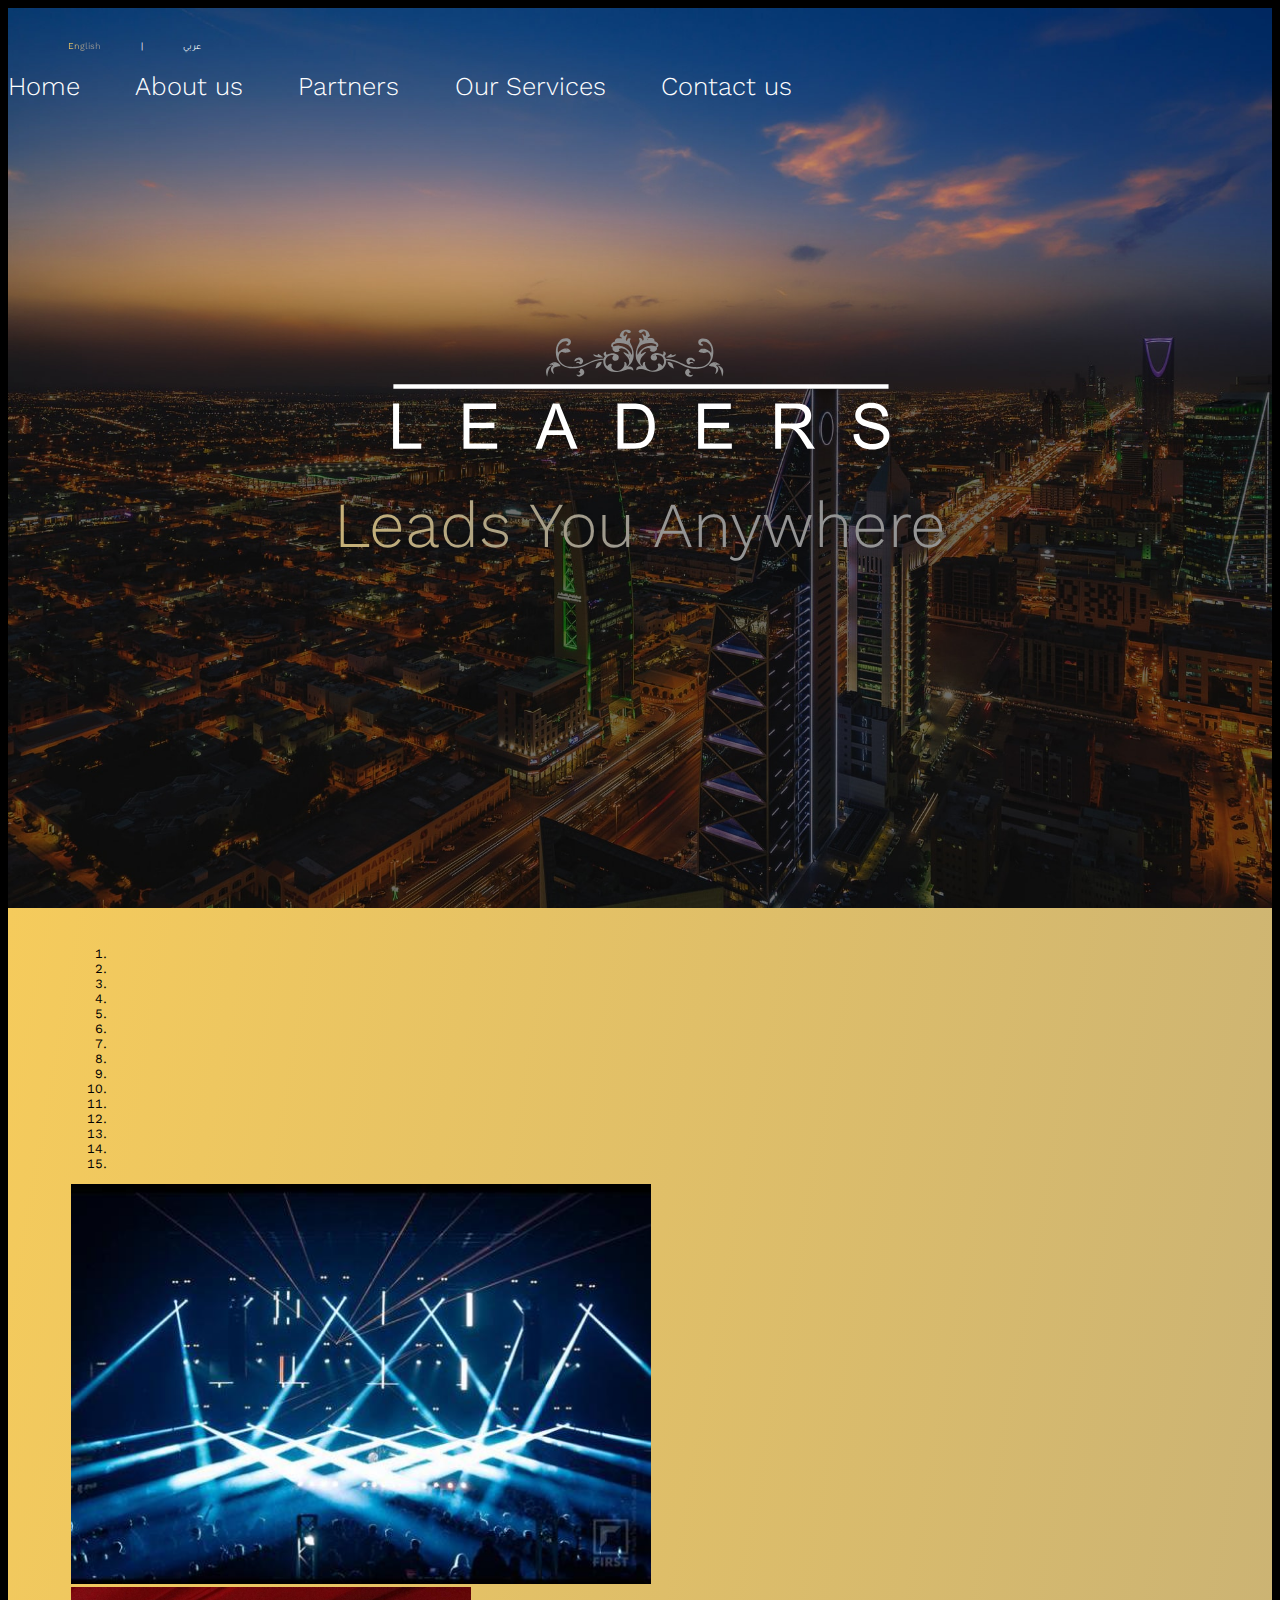
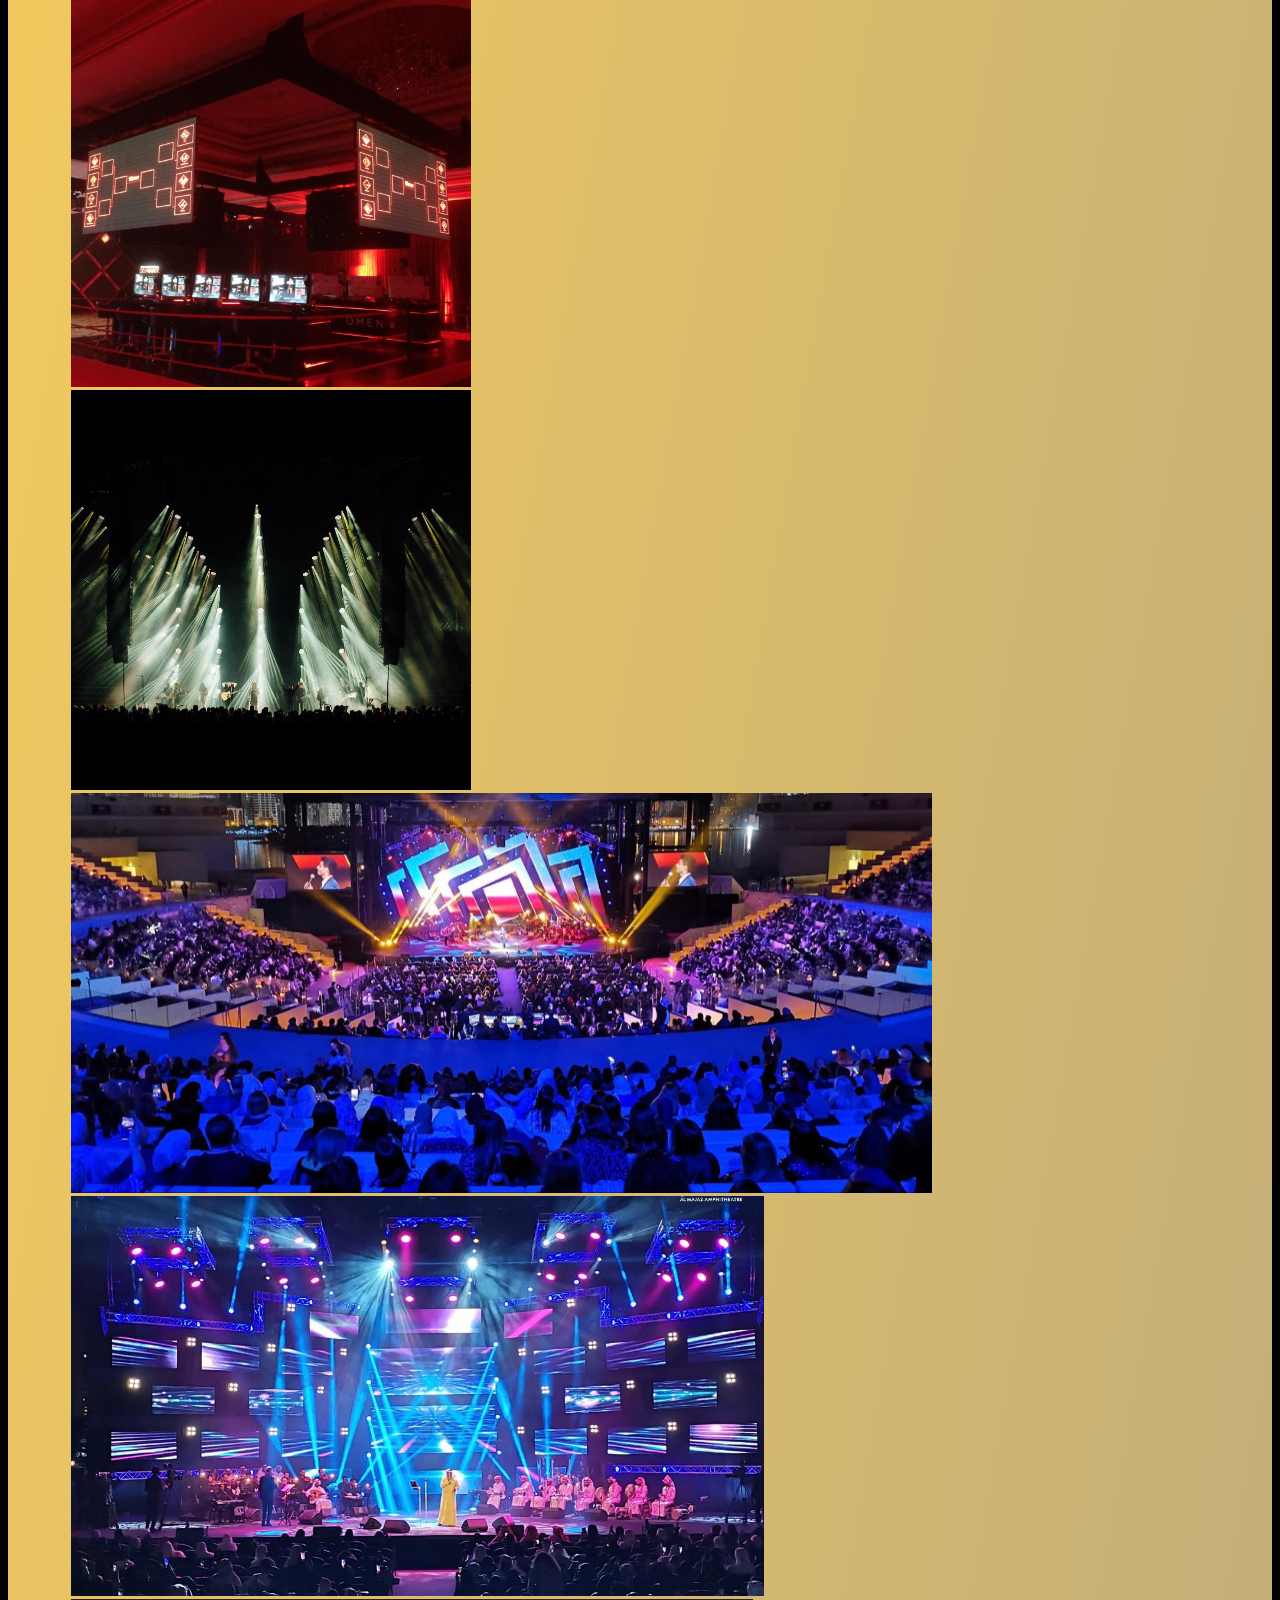
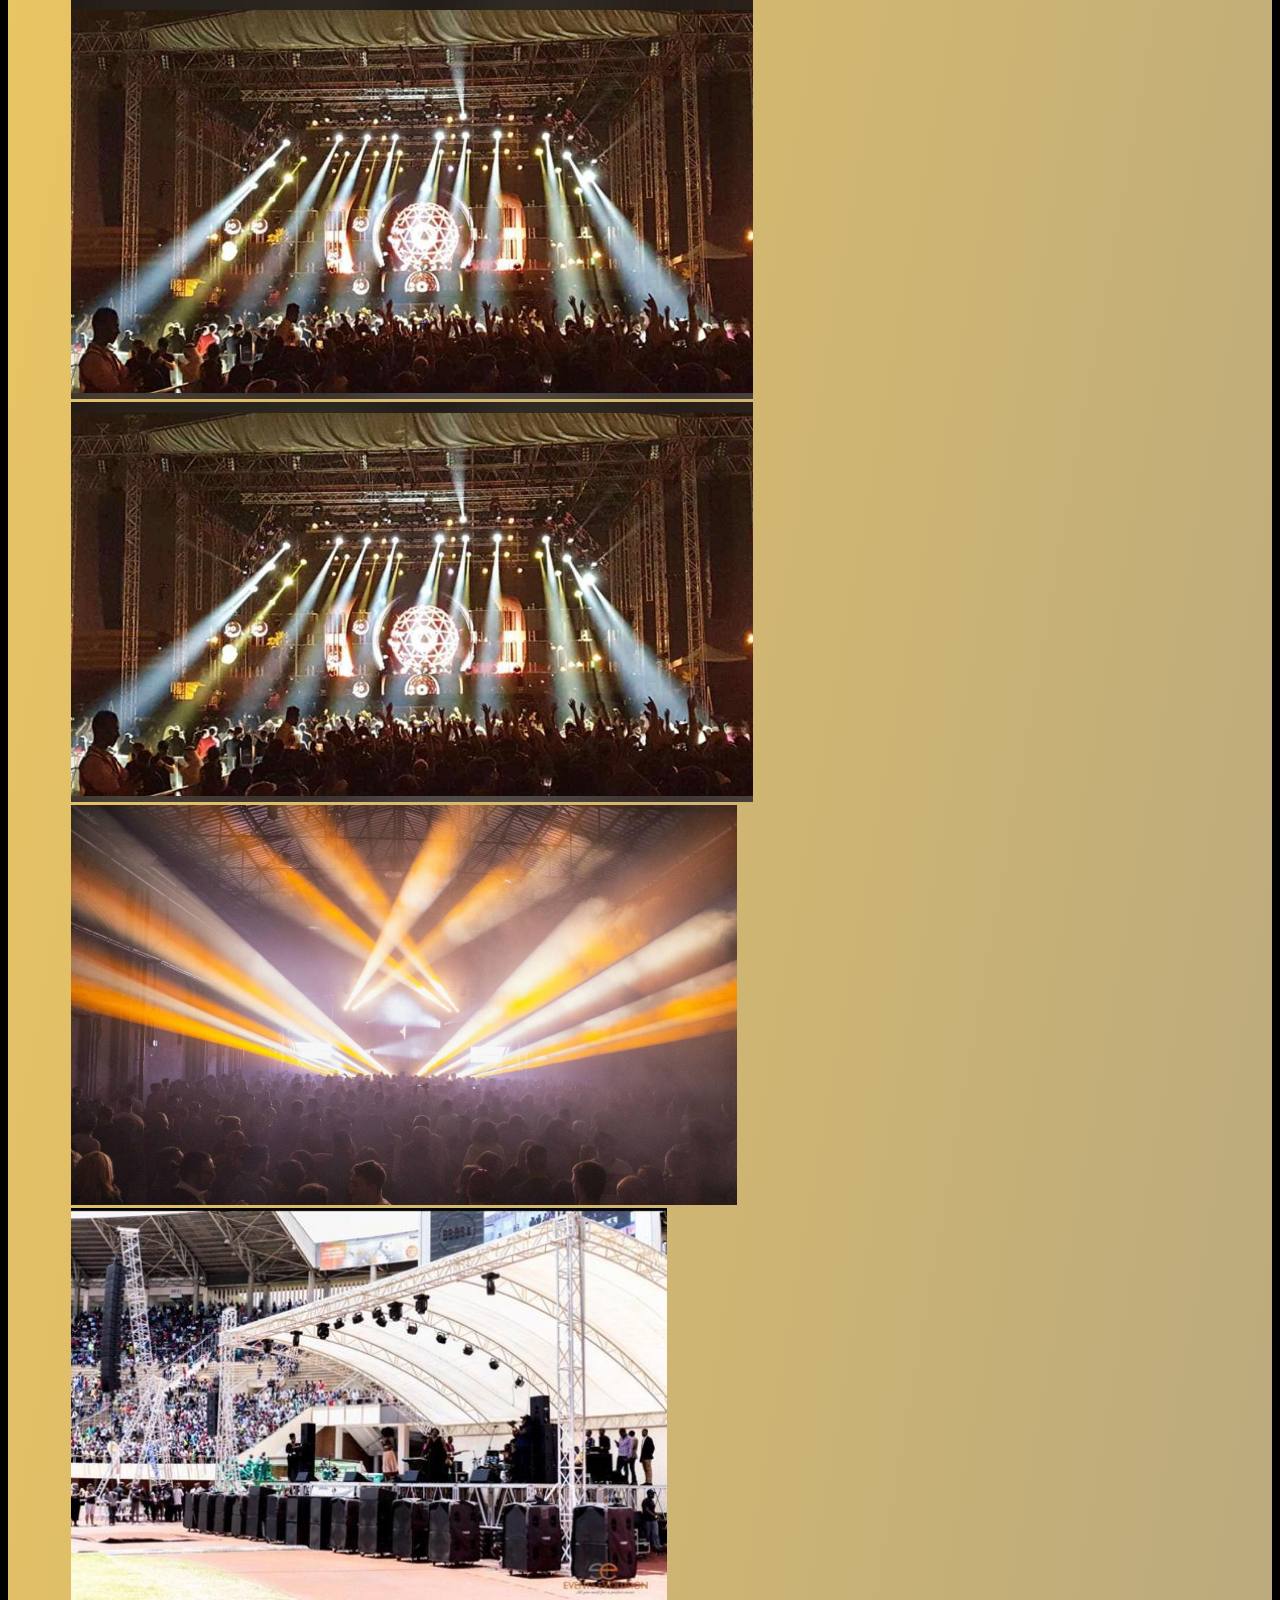
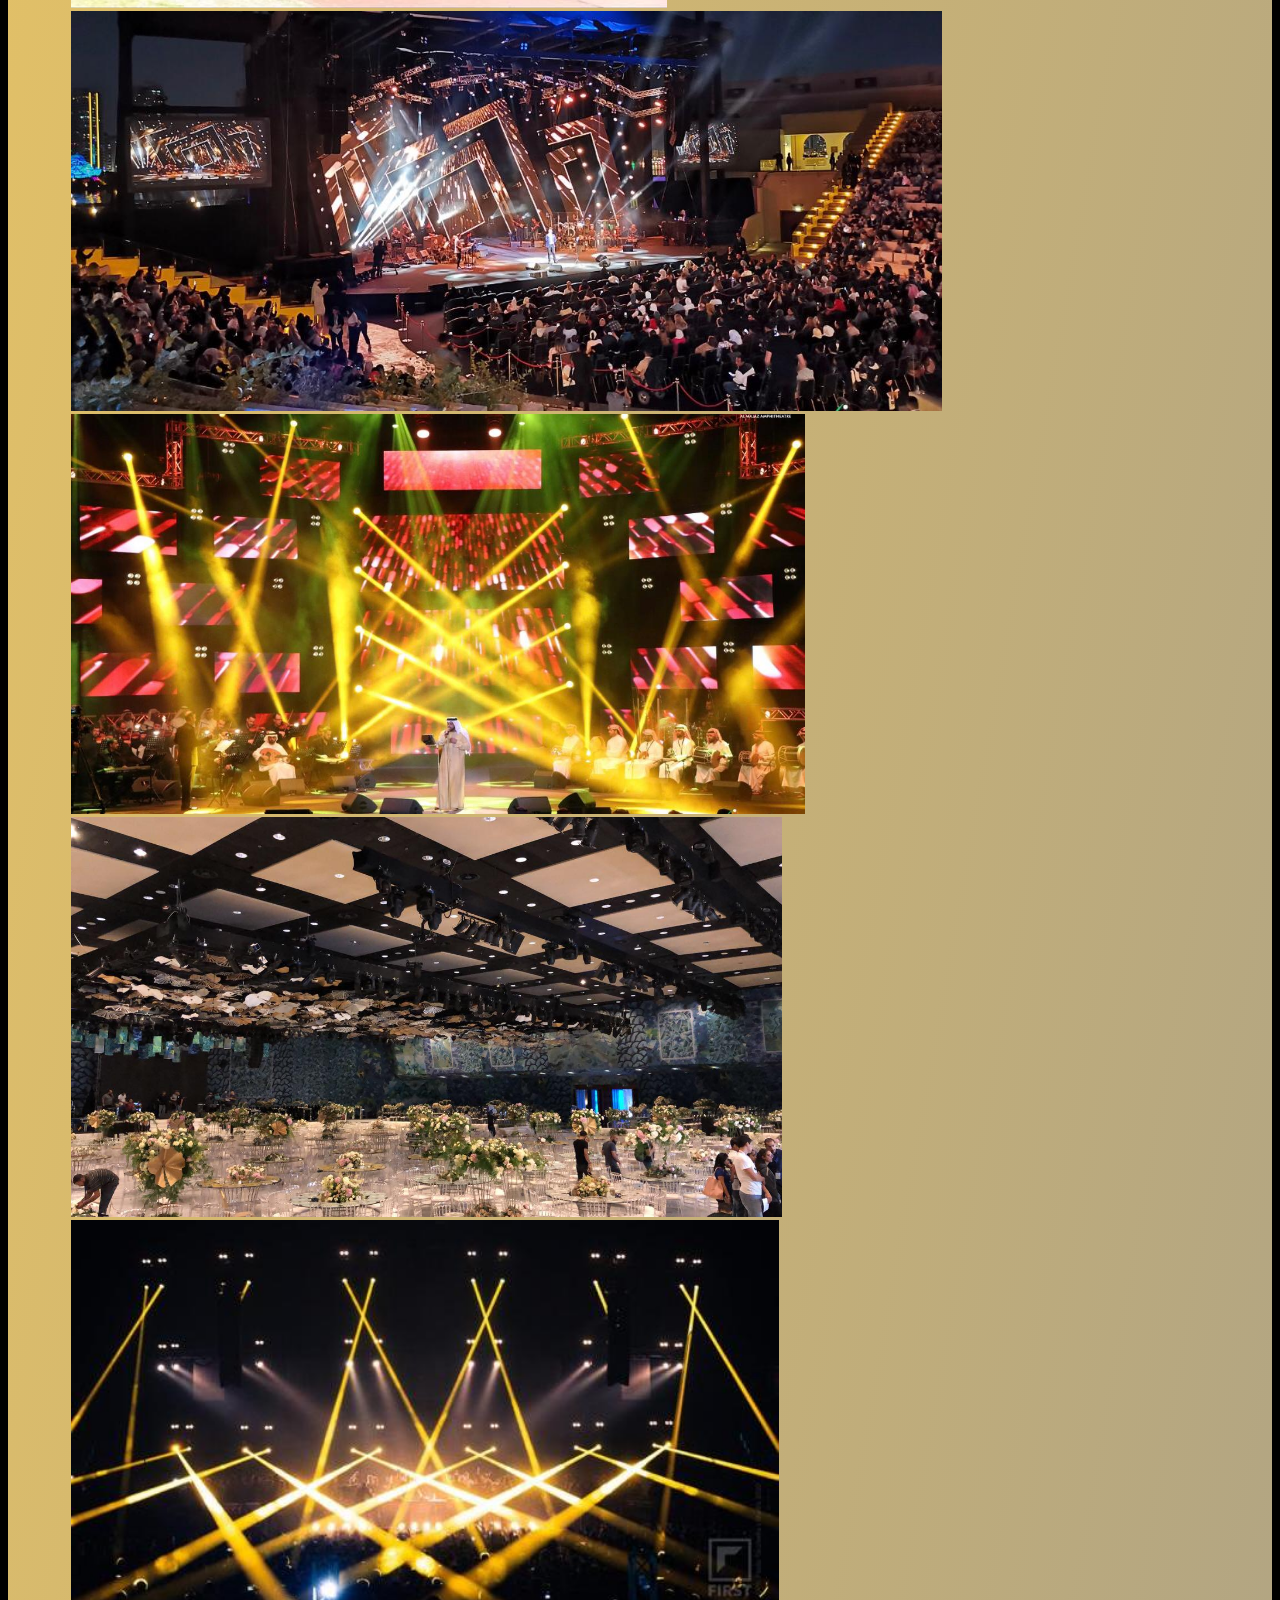
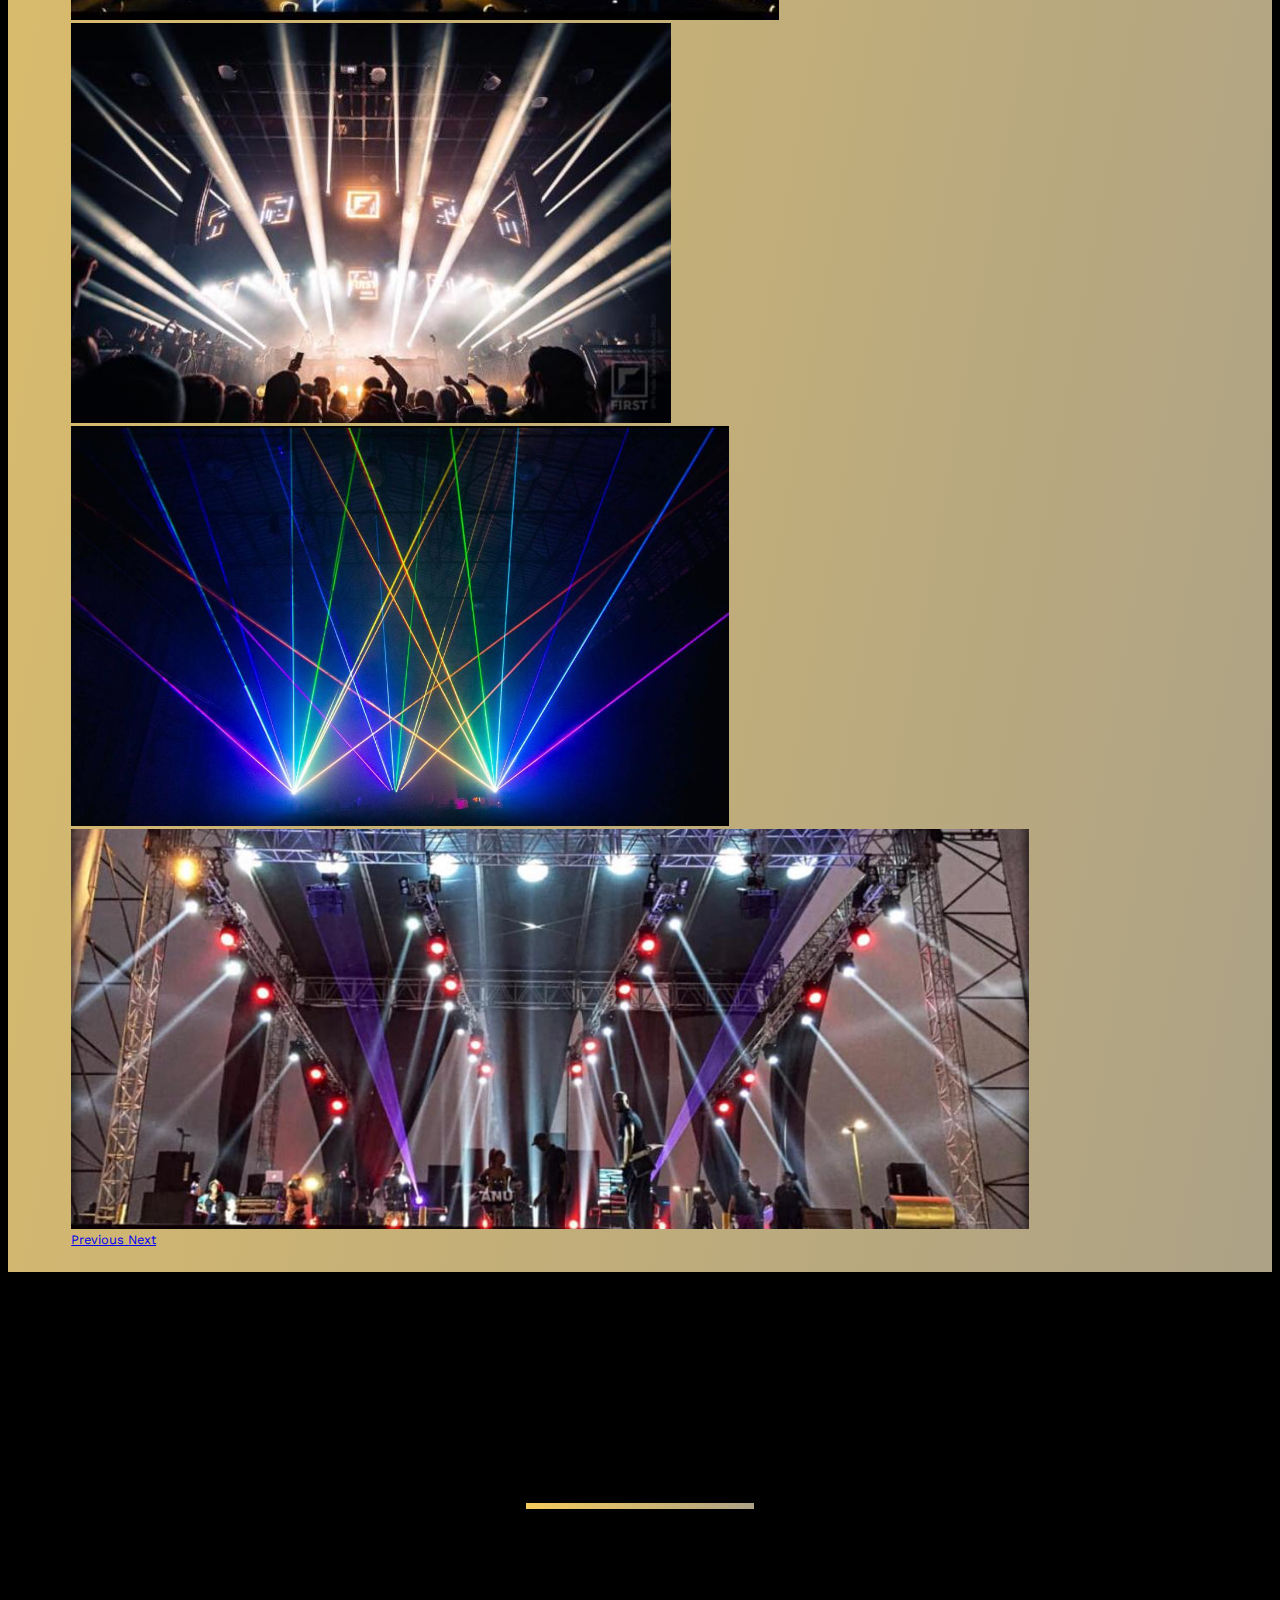
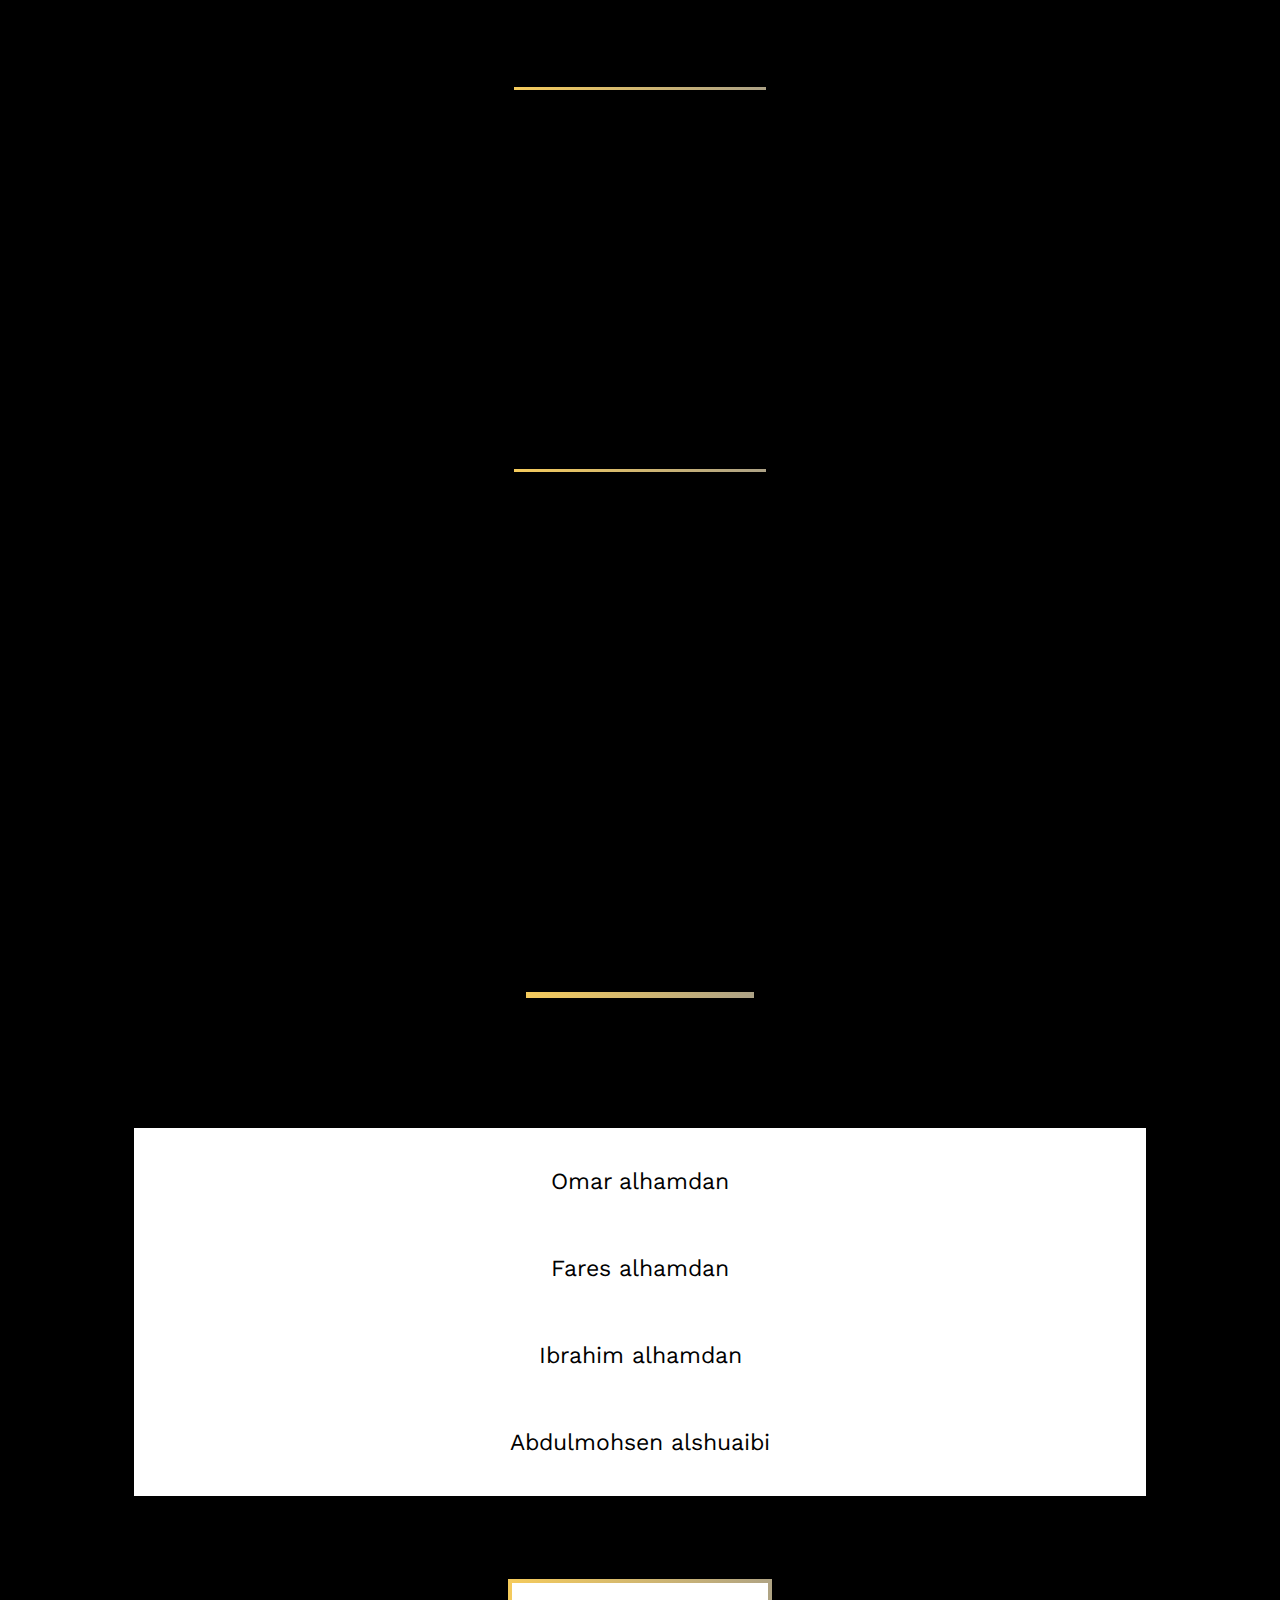
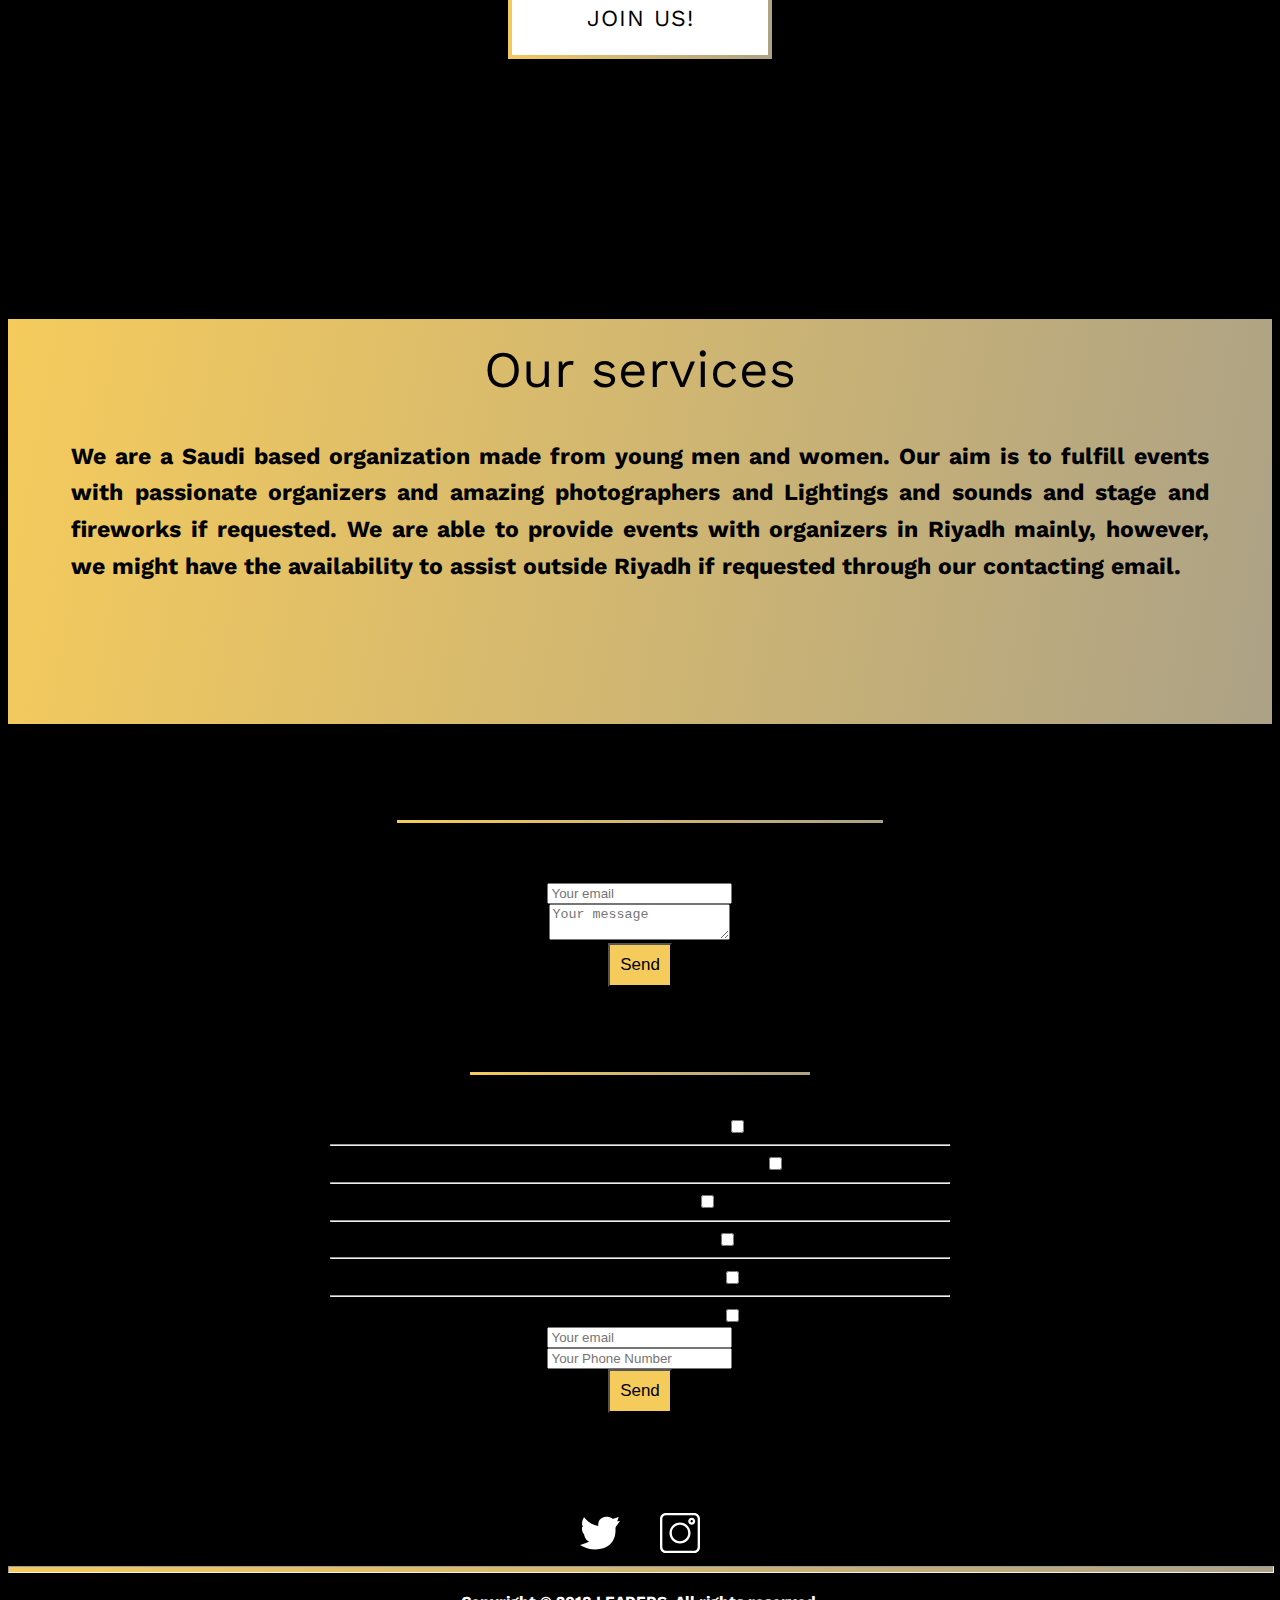
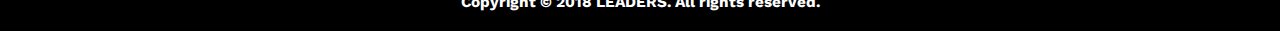
<file: index.html>
<!doctype html>
<html lang="en">

<head>
  <title>LEADERS</title>
  <!-- Required meta tags -->
  <meta charset="utf-8">
  <meta name="viewport" content="width=device-width, initial-scale=1, shrink-to-fit=no">
    <link rel="icon" type="image/png"  href="Favicon.png">

  <!-- Bootstrap CSS -->
  <link rel="stylesheet" href="https://stackpath.bootstrapcdn.com/bootstrap/4.1.2/css/bootstrap.min.css" integrity="sha384-Smlep5jCw/wG7hdkwQ/Z5nLIefveQRIY9nfy6xoR1uRYBtpZgI6339F5dgvm/e9B"
    crossorigin="anonymous">
  <link rel="stylesheet" href="style/style.css">
  <link href="https://fonts.googleapis.com/css?family=Work+Sans:100,300,400,700" rel="stylesheet">
  <link href="https://fonts.googleapis.com/css?family=Tajawal:300,400,700" rel="stylesheet">
</head>

<body>

  <section id="home">
    <div class="languge-box">
      <ul>
        <li class="current-languge linear-wipe">English</li>
        <li>|</li>
        <li><a  class="ar" href="indexArabic.html">عربي</a></li>
      </ul>
    </div>
    <nav class="text-center">
      <a class="underline-link" href="#home">Home</a>
      <a class="underline-link" href="#about">About us</a>
      <a class="underline-link hide-mobile" href="#team">Partners</a>
      <a class="underline-link" href="#services">Our Services</a>
      <a class="underline-link" href="#Form">Contact us</a>
    </nav>
    <div class="logo-box">
      
    <div class="">
      <img class="logo"src="..\SVGLEADERS.svg" alt="svg">
      
    </div>
    <h1 class="main-title text-center linear-wipe">Leads You Anywhere</h1>
    
  </div>
</section>
<div class="gradient-background">


  <div style="width:90%; margin: 0 auto; padding: 2% 0 ;" id="carouselExampleIndicators" class="carousel slide" data-ride="carousel">
    <ol class="carousel-indicators">
      <li data-target="#carouselExampleIndicators" data-slide-to="0" class="active"></li>
      <li data-target="#carouselExampleIndicators" data-slide-to="1"></li>
      <li data-target="#carouselExampleIndicators" data-slide-to="2"></li>
      <li data-target="#carouselExampleIndicators" data-slide-to="3"></li>
      <li data-target="#carouselExampleIndicators" data-slide-to="4"></li>
      <li data-target="#carouselExampleIndicators" data-slide-to="5"></li>
      <li data-target="#carouselExampleIndicators" data-slide-to="6"></li>
      <li data-target="#carouselExampleIndicators" data-slide-to="7"></li>
      <li data-target="#carouselExampleIndicators" data-slide-to="8"></li>
      <li data-target="#carouselExampleIndicators" data-slide-to="9"></li>
      <li data-target="#carouselExampleIndicators" data-slide-to="10"></li>
      <li data-target="#carouselExampleIndicators" data-slide-to="11"></li>
      <li data-target="#carouselExampleIndicators" data-slide-to="12"></li>
      <li data-target="#carouselExampleIndicators" data-slide-to="13"></li>
      <li data-target="#carouselExampleIndicators" data-slide-to="14"></li>
    </ol>
    <div class="carousel-inner">
      <div class="carousel-item active">
        <img src="event0.jpg" class="d-block w-100" alt="...">
      </div>
      <div class="carousel-item">
        <img src="event1.jpg" class="d-block w-100" alt="...">
      </div>
      <div class="carousel-item">
        <img src="event2.jpg" class="d-block w-100" alt="...">
      </div>
      <div class="carousel-item">
        <img src="event3.jpg" class="d-block w-100" alt="...">
      </div>
      <div class="carousel-item">
        <img src="event4.jpg" class="d-block w-100" alt="...">
      </div>
      <div class="carousel-item">
        <img src="event5.jpg" class="d-block w-100" alt="...">
      </div>
      <div class="carousel-item">
        <img src="event5.jpg" class="d-block w-100" alt="...">
      </div>
      <div class="carousel-item">
        <img src="event6.jpg" class="d-block w-100" alt="...">
      </div>
      <div class="carousel-item">
        <img src="event7.jpg" class="d-block w-100" alt="...">
      </div>
      <div class="carousel-item">
        <img src="event8.jpg" class="d-block w-100" alt="...">
      </div>
      <div class="carousel-item">
        <img src="event9.jpg" class="d-block w-100" alt="...">
      </div>
      <div class="carousel-item">
        <img src="event10.jpg" class="d-block w-100" alt="...">
      </div>
      <div class="carousel-item">
        <img src="event11.jpg" class="d-block w-100" alt="...">
      </div>
      <div class="carousel-item">
        <img src="event12.jpg" class="d-block w-100" alt="...">
      </div>
      <div class="carousel-item">
        <img src="event13.jpg" class="d-block w-100" alt="...">
      </div>
      <div class="carousel-item">
        <img src="event14.jpg" class="d-block w-100" alt="...">
      </div>
    </div>
  <a class="carousel-control-prev" href="#carouselExampleIndicators" role="button" data-slide="prev">
    <span class="carousel-control-prev-icon" aria-hidden="true"></span>
    <span class="sr-only">Previous</span>
  </a>
  <a class="carousel-control-next" href="#carouselExampleIndicators" role="button" data-slide="next">
    <span class="carousel-control-next-icon" aria-hidden="true"></span>
    <span class="sr-only">Next</span>
  </a>
  </div>
</div>
  <section id="about">
    <div class="container-fluid">

      <h3 class="about-title ">About Us</h3>
      <div class="gradient-separator"></div>
      <div class="row text-center">
        <div class="col-md-6 col-sm-12 about-sub-block">
          <div class="about-sub-title">Vision</div>
          <div class="gradient-separator-ss"></div>
          <p class="block-text">We are an organization that recruits and utilizes creative talents to plan and organize groundbreaking events. </p>
        </div>
        <div class="col-md-6 col-sm-12 about-sub-block">
          <div class="about-sub-title">Mission</div>
          <div class="gradient-separator-ss"></div>
          <p class="block-text">we aim to develop the social and analytical skills of our members, help them create and foster connections with other organizations, and most importantly provide them with the expertise they need to take on the world. </p>
        </div>
      </div>
    </div>

   
    </div>

  </section>

  <section id="team">
    <h3 class="team-title">Partners</h3>
    <div class="gradient-separator"></div>
    <div class="black-flex">
      <div class="team-mem">Omar alhamdan</div>
      <div class="team-mem">Fares alhamdan</div>
      <div class="team-mem">Ibrahim alhamdan</div>
      <div class="team-mem">Abdulmohsen alshuaibi</div>
    </div>
    <a href="https://docs.google.com/forms/d/1n8ZRpQXwf8umRTGLMcIZdTAbqMdlgpkv43zJgPuc_sg/viewform?edit_requested=true"class="btn-gradient"><span>Join us!</span></a>
  </section>

  <section id="services" class="gradient-background">
    <div class="container-fluid ">
      <div class="services-title">Our services</div>
      <div class="row">
        <div class="col-md-12">
            <h4 class="services-text">We are a Saudi based organization made from young men and women. Our aim is to fulfill events with passionate organizers and amazing photographers and Lightings and sounds and stage and fireworks if requested. We are able to provide events with organizers in Riyadh mainly, however, we might have the availability to assist outside Riyadh if requested through our contacting email.</h4>
        </div>
      </div>
    </div>
  </section>
  <section id="Form">
<div class="container-fluid">

  <div class="row">

      <div class="col-md-6 col-sm-12 mx-auto  email-box" style="text-align: center;">
          <div class="contact-box">
              <div class="form-sub-title">send us an email</div>
              <div class="gradient-separator-long"></div>
              <form class="email-form" method="POST" action="https://formspree.io/Leaders4org@gmail.com">
                <div class="form-group">
                  <input  class="form-control" aria-label="Sizing example input" type="email" name="email" placeholder="Your email">
                </div>
                <div class="form-group">
                  <textarea  class="form-control" aria-label="Sizing example input" name="message" placeholder="Your message"></textarea>
                </div>
                <button id="MessageSend" class="btn myButton" type="submit">Send</button>
              </form>
            </div>
  </div>

  <div class="col-md-6 col-sm-12 mx-auto contact-box" style="text-align: center;">
    <div class="contact-box">
        <div class="form-sub-title">apply for service</div>
        <div class="gradient-separator-long"></div>
      <form class="service-form" method="POST" action="https://formspree.io/Omar.alhamdan37@gmail.com">
      
        <div class="form-group">
          <span class="q-form">need photographer?</span>
          <input type="checkbox" name="Photographer" id=""  autocomplete="off">
        </div>
          <hr>
        <div class="form-group">
          <span class="q-form">need a lighting and sounds?</span>
          <input type="checkbox" name="lighting and sounds" id=""  autocomplete="off">
        </div>
          <hr>
        <div class="form-group">
          <span class="q-form">need a stage?</span>
          <input type="checkbox" name="stage" id=""  autocomplete="off">
        </div>
          <hr>
        <div class="form-group">
          <span class="q-form">need a fireworks?</span>
          <input type="checkbox" name="fireworks" id=""  autocomplete="off">
        </div>
          <hr>
        
          <div class="form-group">
            <span class="q-form">need a bodyguard?</span>  
            <input type="checkbox"  onchange='handleChangeBodyg(this);' name="bodyguard" id="bodyguardCheckBox" autocomplete="off">
          </div>
          
          <div  id="bodyguardAction" class="flexguard hide">
              <button id="bodyguardplus" type="button" class="btn pluseMinusbtn myButton m-myButton">+</button>
              <input id="bodyguard" class="text-num textcenter " aria-label="Sizing example input" type="number" name="bodyguard" placeholder="0">
              <button id="bodyguardminus" type="button"  class="btn pluseMinusbtn myButton m-myButton">-</button>
          </div>
          <hr>
          <div class="form-group">
            <span class="q-form">need an organizer?</span>  
            <input type="checkbox" onchange='handleChange(this);' name="organizer" id="" autocomplete="off">
          </div>


    <div  class="col-md-12">
        <!-- Bodyguard  -->

     
        <div class="flex-container hide">
        <div>
          <h4 class="male">male</h4>
        <div class="form-group">
           
          <div style= "display: flex;" class="">

            <button id="Boyplus" type="button" class="btn pluseMinusbtn myButton m-myButton">+</button>
            <input id="Boyinput" class="text-num textcenter" aria-label="Sizing example input" type="number" name="boys" placeholder="0">
            <button id="Boyminus" type="button" class="btn pluseMinusbtn myButton m-myButton">-</button>

            </div>
        </div>
      </div>
      <div>
        <h4 class="female">female</h4>
        <div class="form-group">
          <div style= "display: flex;" class="">
            <button id="girlplus" type="button" class="btn  pluseMinusbtn myButton m-myButton">+</button>
            <input id="girlsinput" class="text-num textcenter" aria-label="Sizing example input" type="number" name="girls" placeholder="0">
            <button id="girlminus" type="button" class="btn pluseMinusbtn myButton m-myButton">-</button>

            </div>
        </div>
       </div>
      </div>
    </div>
    <div class="form-group">
      <input  class="form-control" aria-label="Sizing example input" type="email" name="email" placeholder="Your email">
    </div>
      <div class="form-group">
        <input  class="form-control" aria-label="Sizing example input"  type ="number" name="phone" placeholder="Your Phone Number">
      </div>
      <button id="applybtn" class="btn myButton" type="submit">Send</button>
    </form>
    </div>
  </div>
</div>
</div>
  </section>

  <footer id="footer">
    <div class="soical-flex">
      <a href="https://twitter.com/Leaders_Org">
        <svg  class="socail-svg twitter" xmlns="http://www.w3.org/2000/svg" viewBox="0 -47 512.00203 512" width="512px" height="512px"><path d="m191.011719 419.042969c-22.140625 0-44.929688-1.792969-67.855469-5.386719-40.378906-6.335938-81.253906-27.457031-92.820312-33.78125l-30.335938-16.585938 32.84375-10.800781c35.902344-11.804687 57.742188-19.128906 84.777344-30.597656-27.070313-13.109375-47.933594-36.691406-57.976563-67.175781l-7.640625-23.195313 6.265625.957031c-5.941406-5.988281-10.632812-12.066406-14.269531-17.59375-12.933594-19.644531-19.78125-43.648437-18.324219-64.21875l1.4375-20.246093 12.121094 4.695312c-5.113281-9.65625-8.808594-19.96875-10.980469-30.777343-5.292968-26.359376-.863281-54.363282 12.476563-78.851563l10.558593-19.382813 14.121094 16.960938c44.660156 53.648438 101.226563 85.472656 168.363282 94.789062-2.742188-18.902343-.6875-37.144531 6.113281-53.496093 7.917969-19.039063 22.003906-35.183594 40.722656-46.691407 20.789063-12.777343 46-18.96875 70.988281-17.433593 26.511719 1.628906 50.582032 11.5625 69.699219 28.746093 9.335937-2.425781 16.214844-5.015624 25.511719-8.515624 5.59375-2.105469 11.9375-4.496094 19.875-7.230469l29.25-10.078125-19.074219 54.476562c1.257813-.105468 2.554687-.195312 3.910156-.253906l31.234375-1.414062-18.460937 25.230468c-1.058594 1.445313-1.328125 1.855469-1.703125 2.421875-1.488282 2.242188-3.339844 5.03125-28.679688 38.867188-6.34375 8.472656-9.511718 19.507812-8.921875 31.078125 2.246094 43.96875-3.148437 83.75-16.042969 118.234375-12.195312 32.625-31.09375 60.617187-56.164062 83.199219-31.023438 27.9375-70.582031 47.066406-117.582031 56.847656-23.054688 4.796875-47.8125 7.203125-73.4375 7.203125zm0 0" fill="#FFFFFF"/></svg>
      </a>
      <a href="https://www.instagram.com/leaders_org/">

          <svg class="socail-svg instagram" xmlns="http://www.w3.org/2000/svg" viewBox="0 0 512 512" width="512px" height="512px"><path d="m75 512h362c41.355469 0 75-33.644531 75-75v-362c0-41.355469-33.644531-75-75-75h-362c-41.355469 0-75 33.644531-75 75v362c0 41.355469 33.644531 75 75 75zm-45-437c0-24.8125 20.1875-45 45-45h362c24.8125 0 45 20.1875 45 45v362c0 24.8125-20.1875 45-45 45h-362c-24.8125 0-45-20.1875-45-45zm0 0" fill="#FFFFFF"/><path d="m256 391c74.4375 0 135-60.5625 135-135s-60.5625-135-135-135-135 60.5625-135 135 60.5625 135 135 135zm0-240c57.898438 0 105 47.101562 105 105s-47.101562 105-105 105-105-47.101562-105-105 47.101562-105 105-105zm0 0" fill="#FFFFFF"/><path d="m406 151c24.8125 0 45-20.1875 45-45s-20.1875-45-45-45-45 20.1875-45 45 20.1875 45 45 45zm0-60c8.269531 0 15 6.730469 15 15s-6.730469 15-15 15-15-6.730469-15-15 6.730469-15 15-15zm0 0" fill="#FFFFFF"/></svg>
      </a>
    </div>

    <hr class="gradient-separator-full">
    <h4 class="footer-text"> Copyright © 2018 LEADERS. All rights reserved.</h2>
  </footer>
  <!-- Optional JavaScript -->
  <!-- jQuery first, then Popper.js, then Bootstrap JS -->
  
  <script src="https://code.jquery.com/jquery-3.3.1.slim.min.js" integrity="sha384-q8i/X+965DzO0rT7abK41JStQIAqVgRVzpbzo5smXKp4YfRvH+8abtTE1Pi6jizo"
    crossorigin="anonymous"></script>
  <script src="https://cdnjs.cloudflare.com/ajax/libs/popper.js/1.14.3/umd/popper.min.js" integrity="sha384-ZMP7rVo3mIykV+2+9J3UJ46jBk0WLaUAdn689aCwoqbBJiSnjAK/l8WvCWPIPm49"
    crossorigin="anonymous"></script>
  <script src="https://stackpath.bootstrapcdn.com/bootstrap/4.1.2/js/bootstrap.min.js" integrity="sha384-o+RDsa0aLu++PJvFqy8fFScvbHFLtbvScb8AjopnFD+iEQ7wo/CG0xlczd+2O/em"
    crossorigin="anonymous"></script>
    <script src="js/app.js"></script>
</body>

</html>
</file>
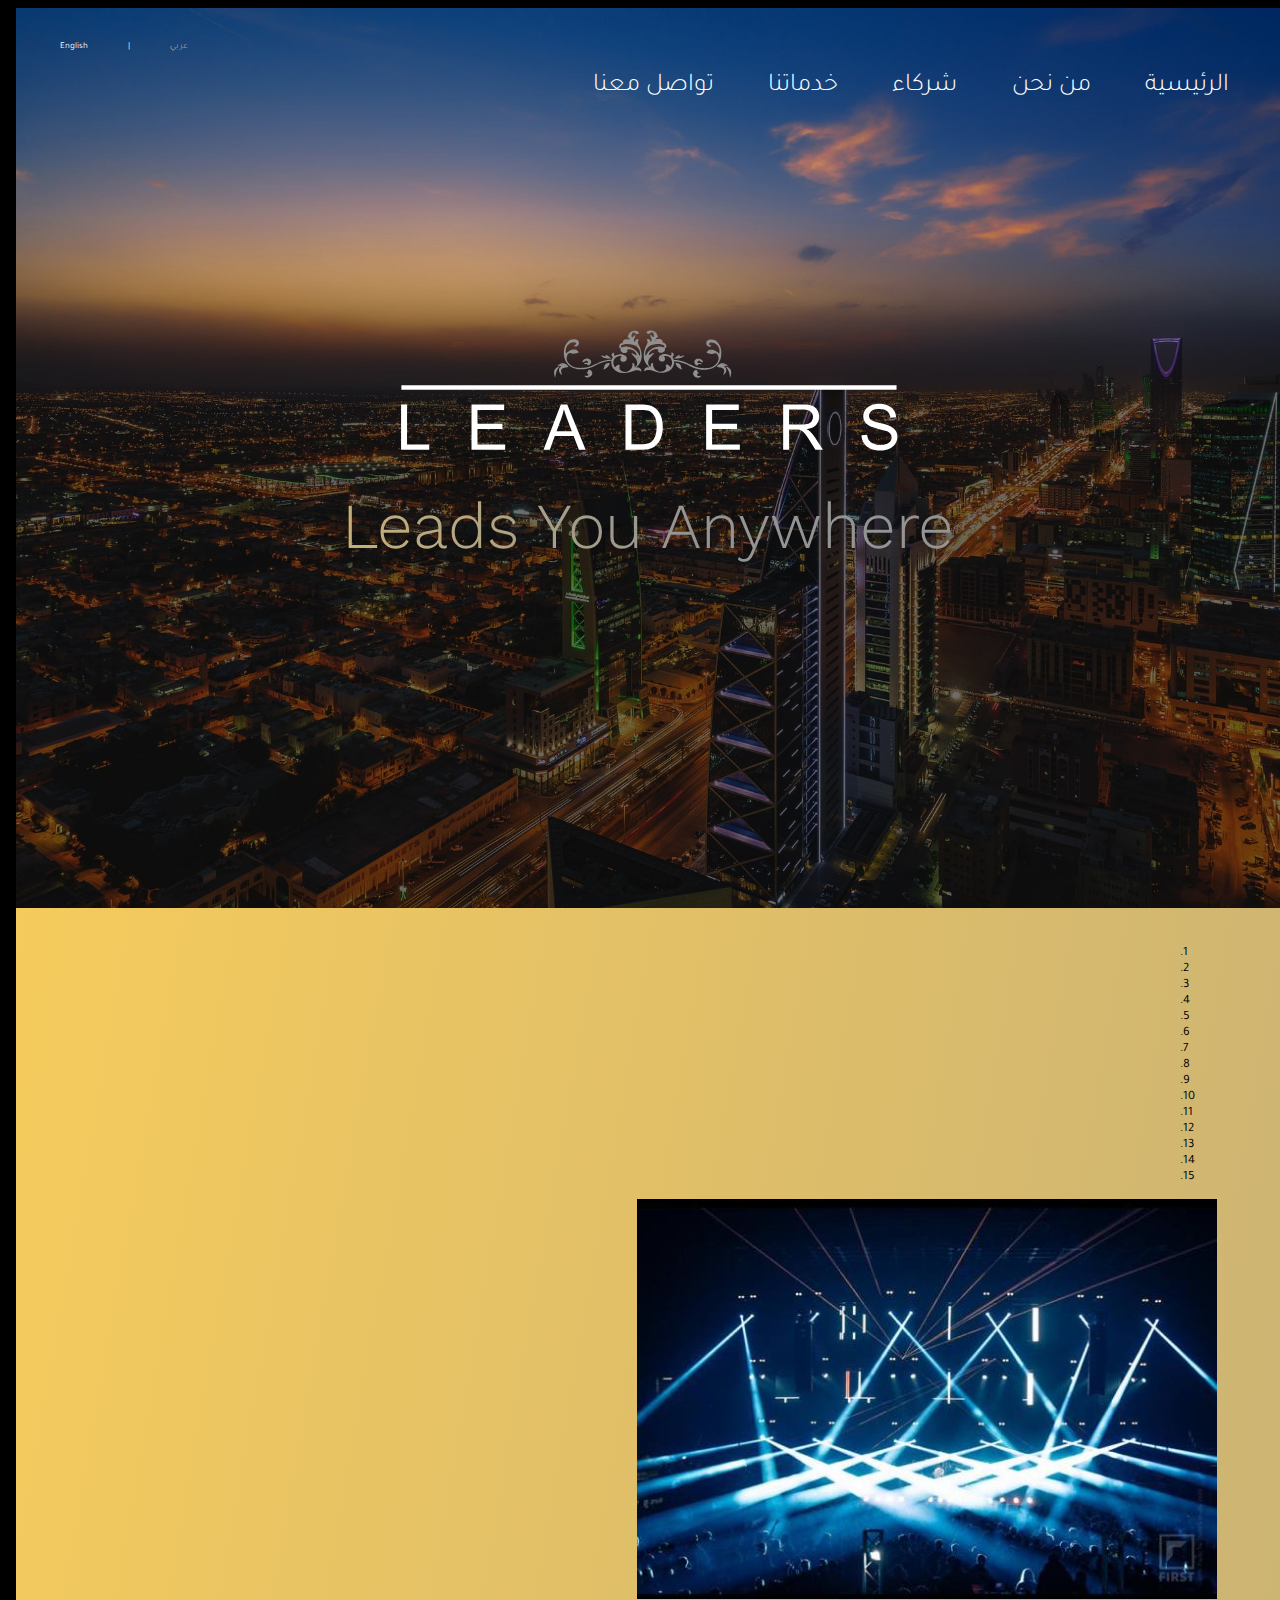
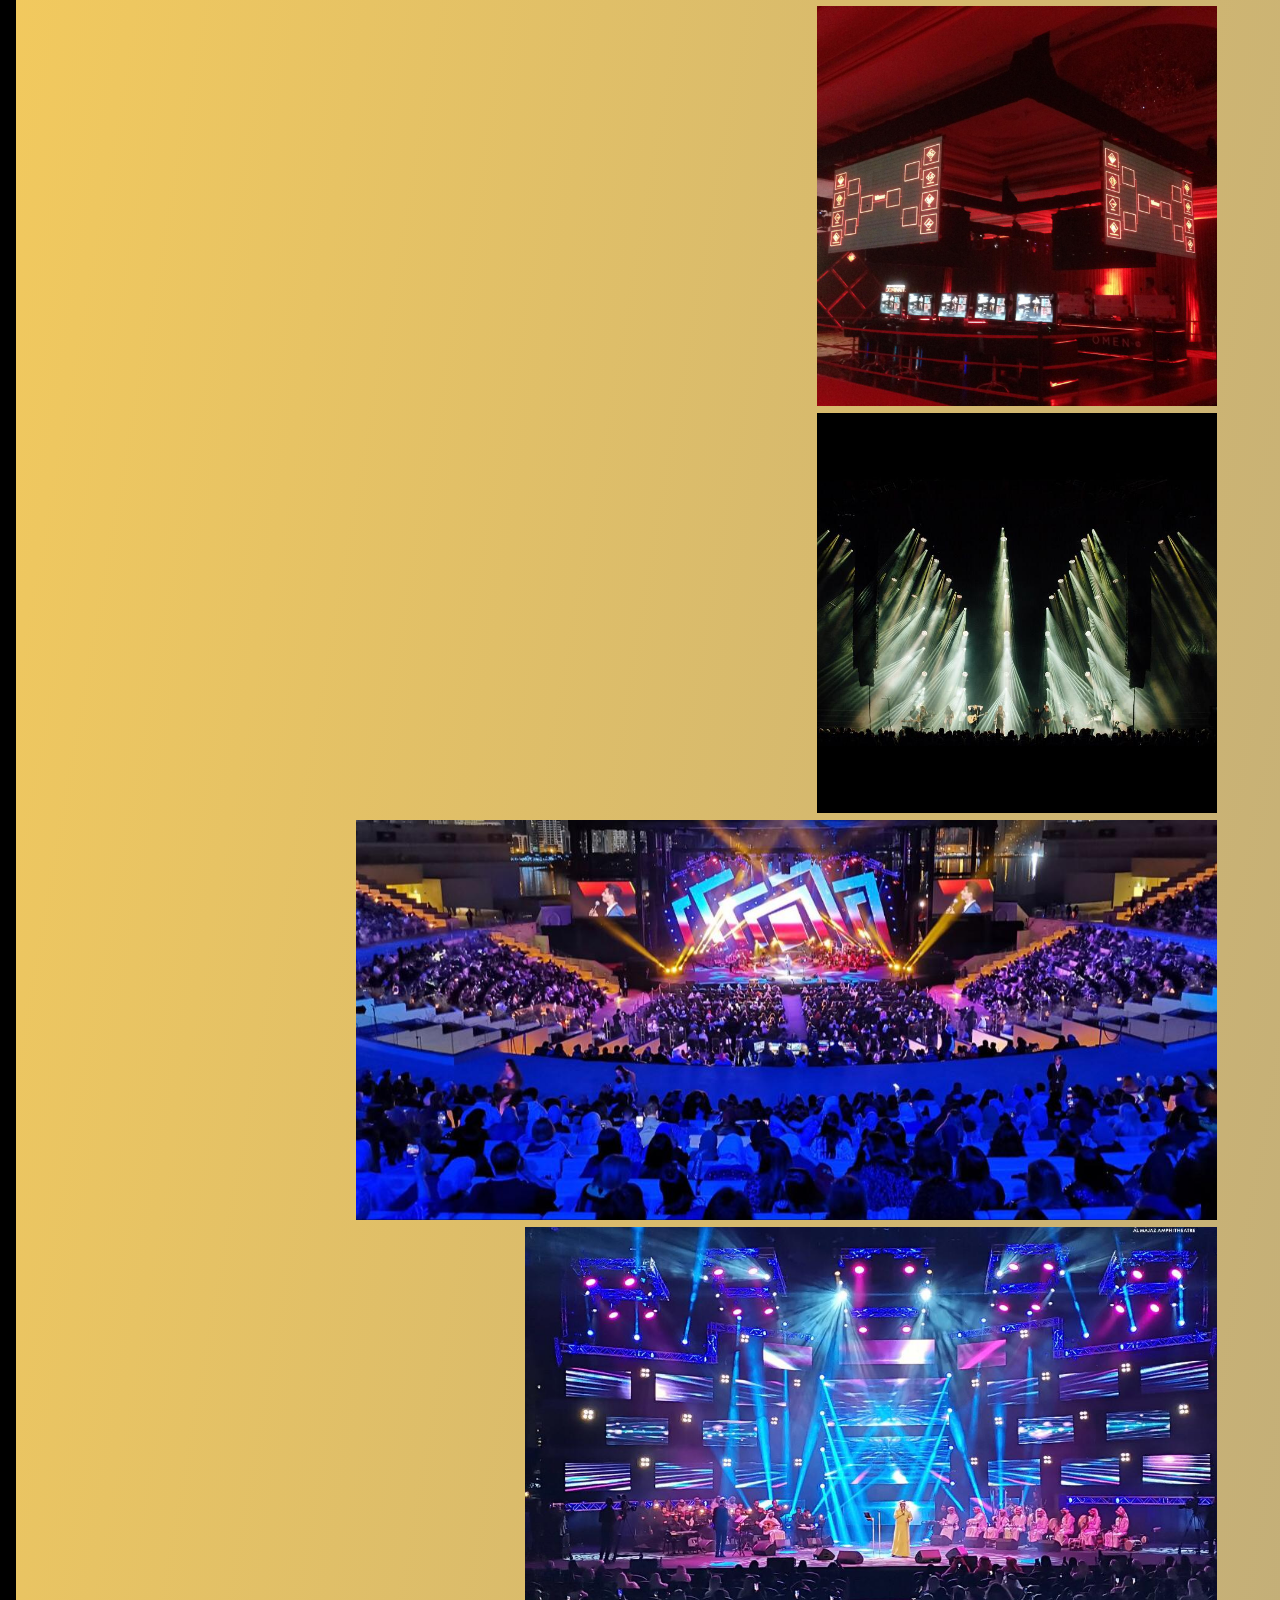
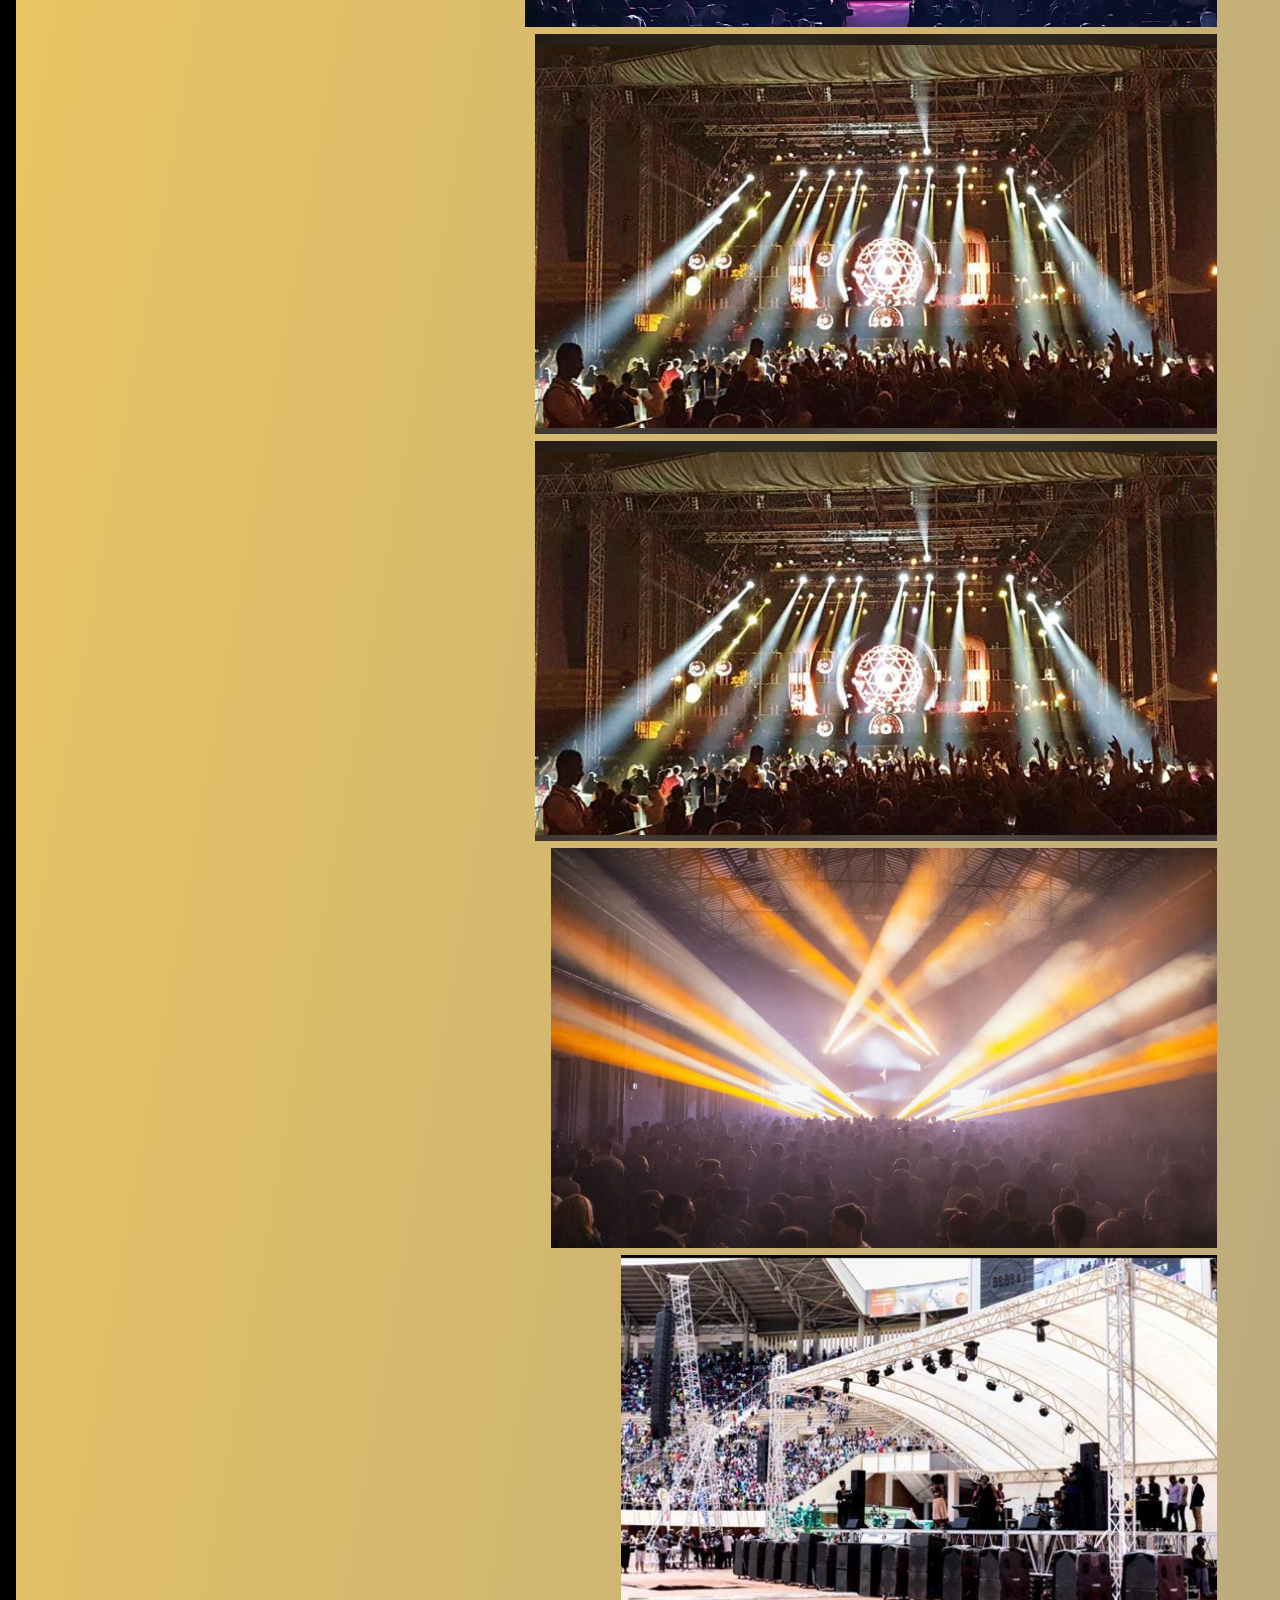
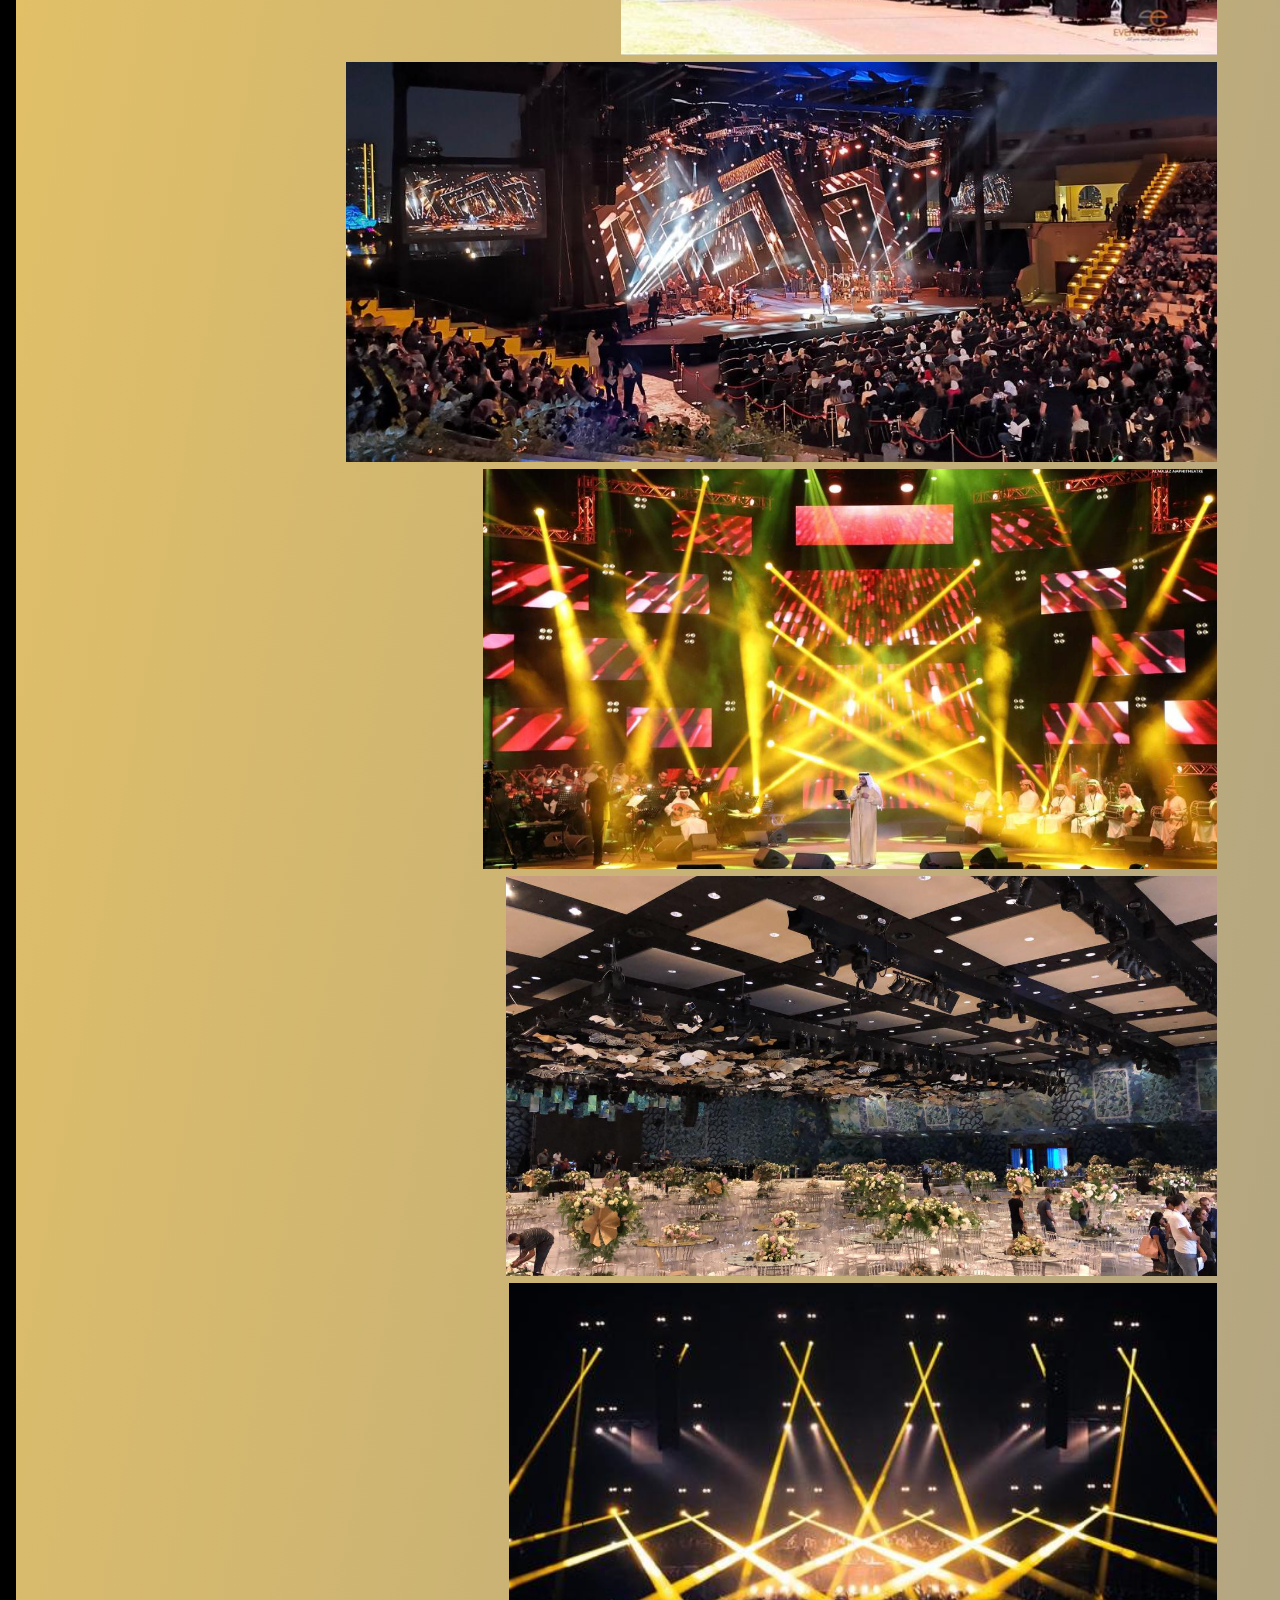
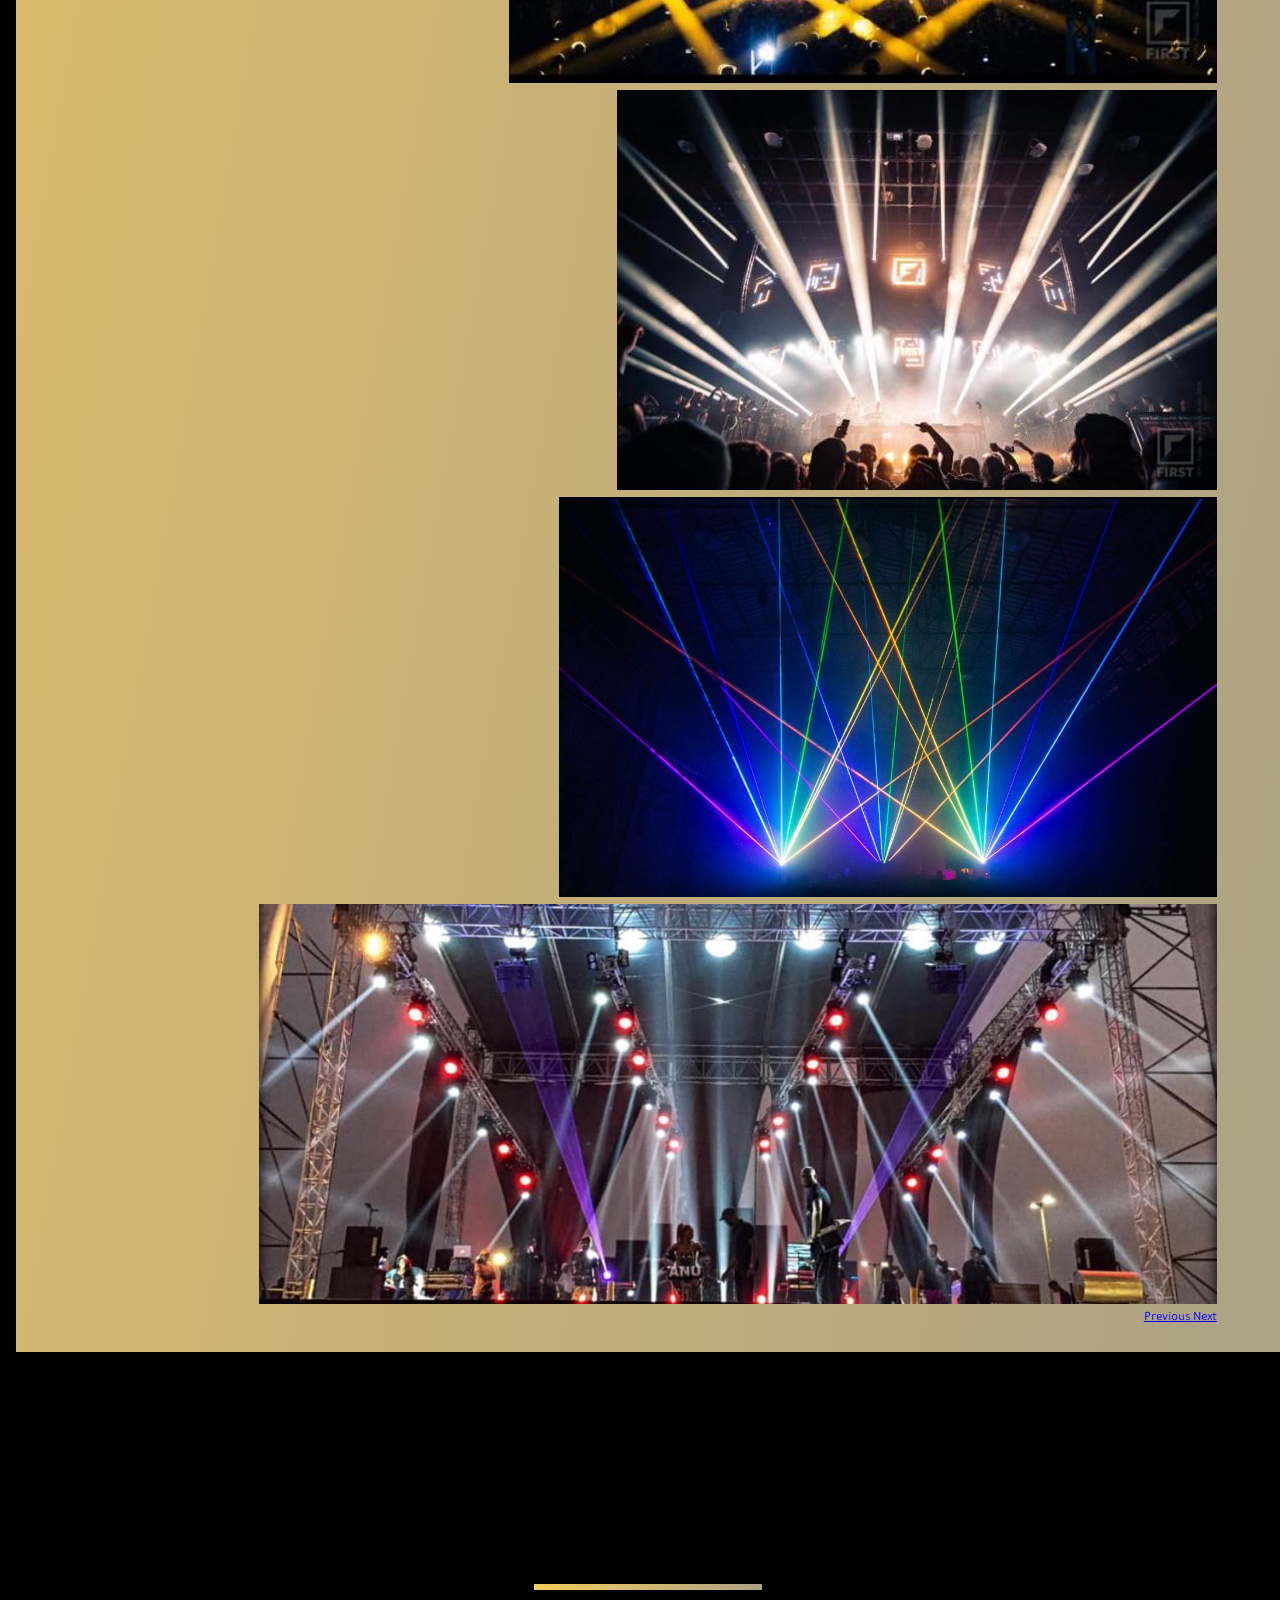
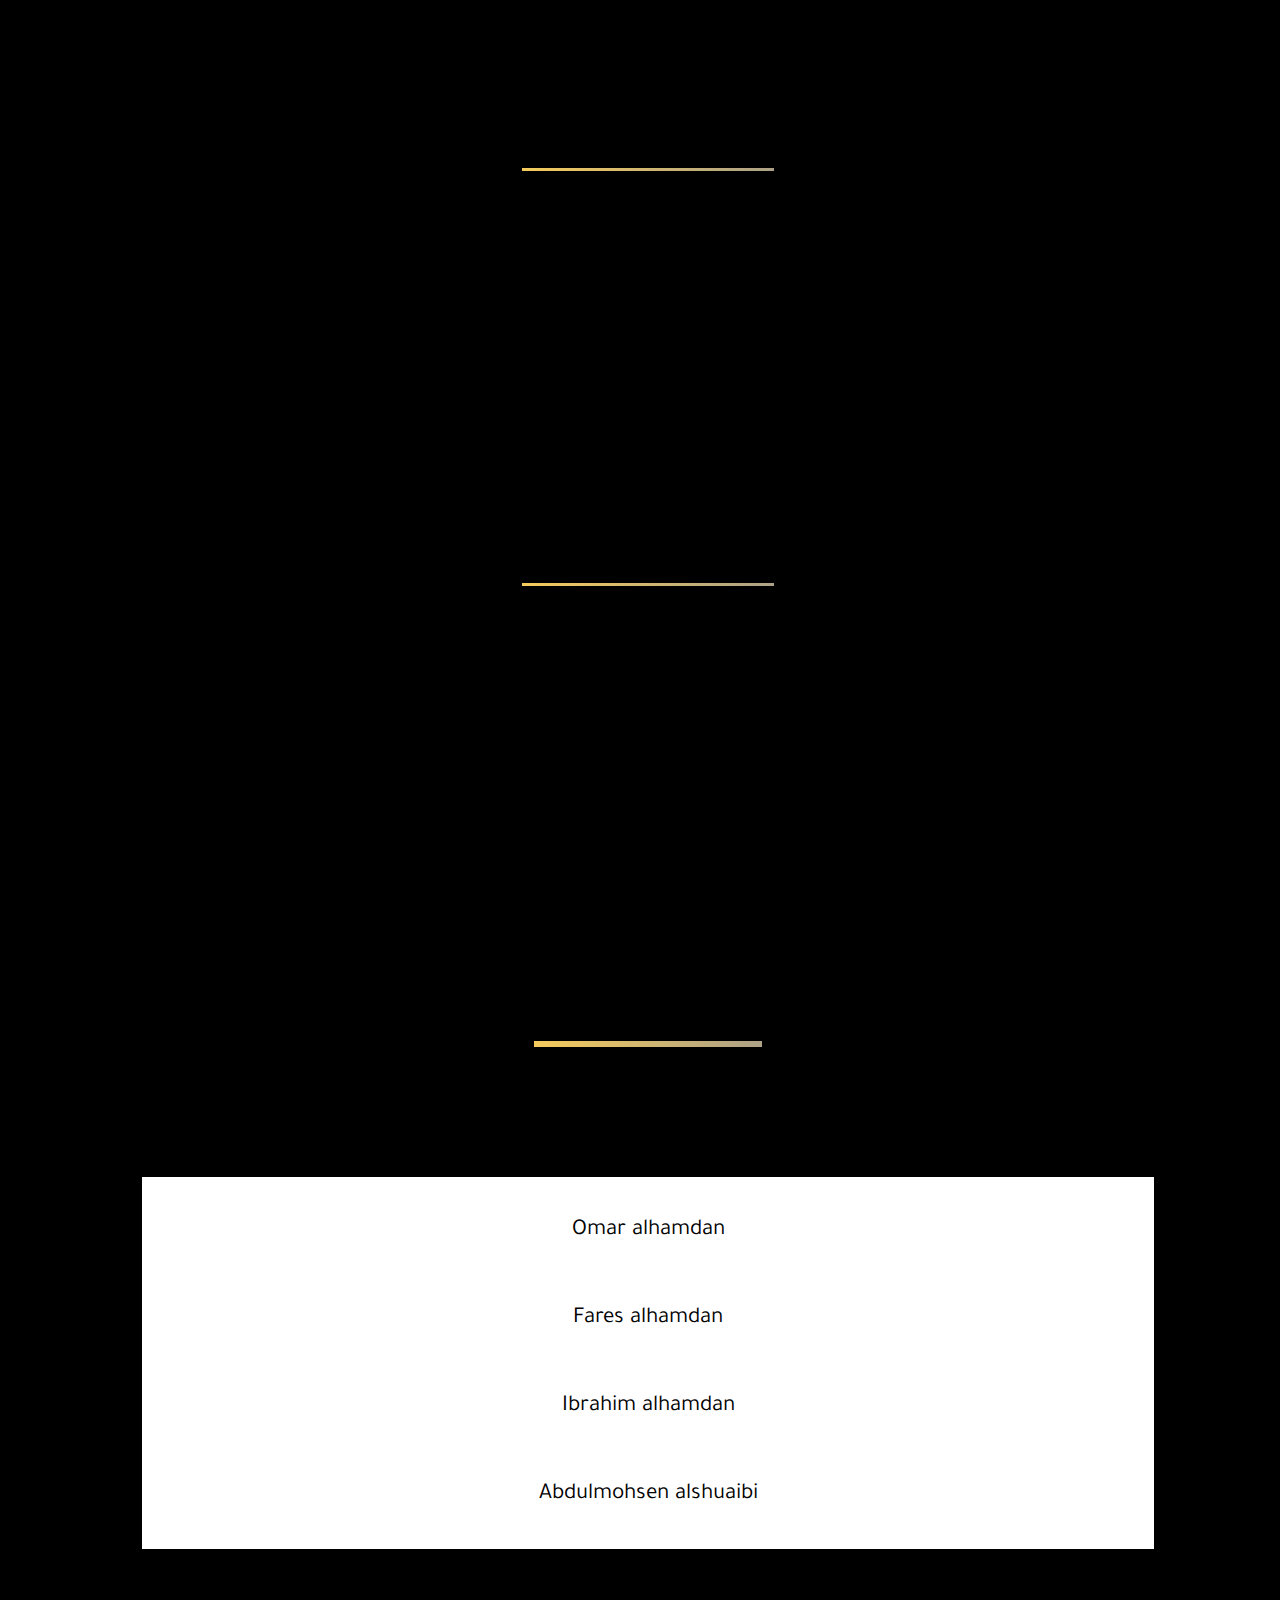
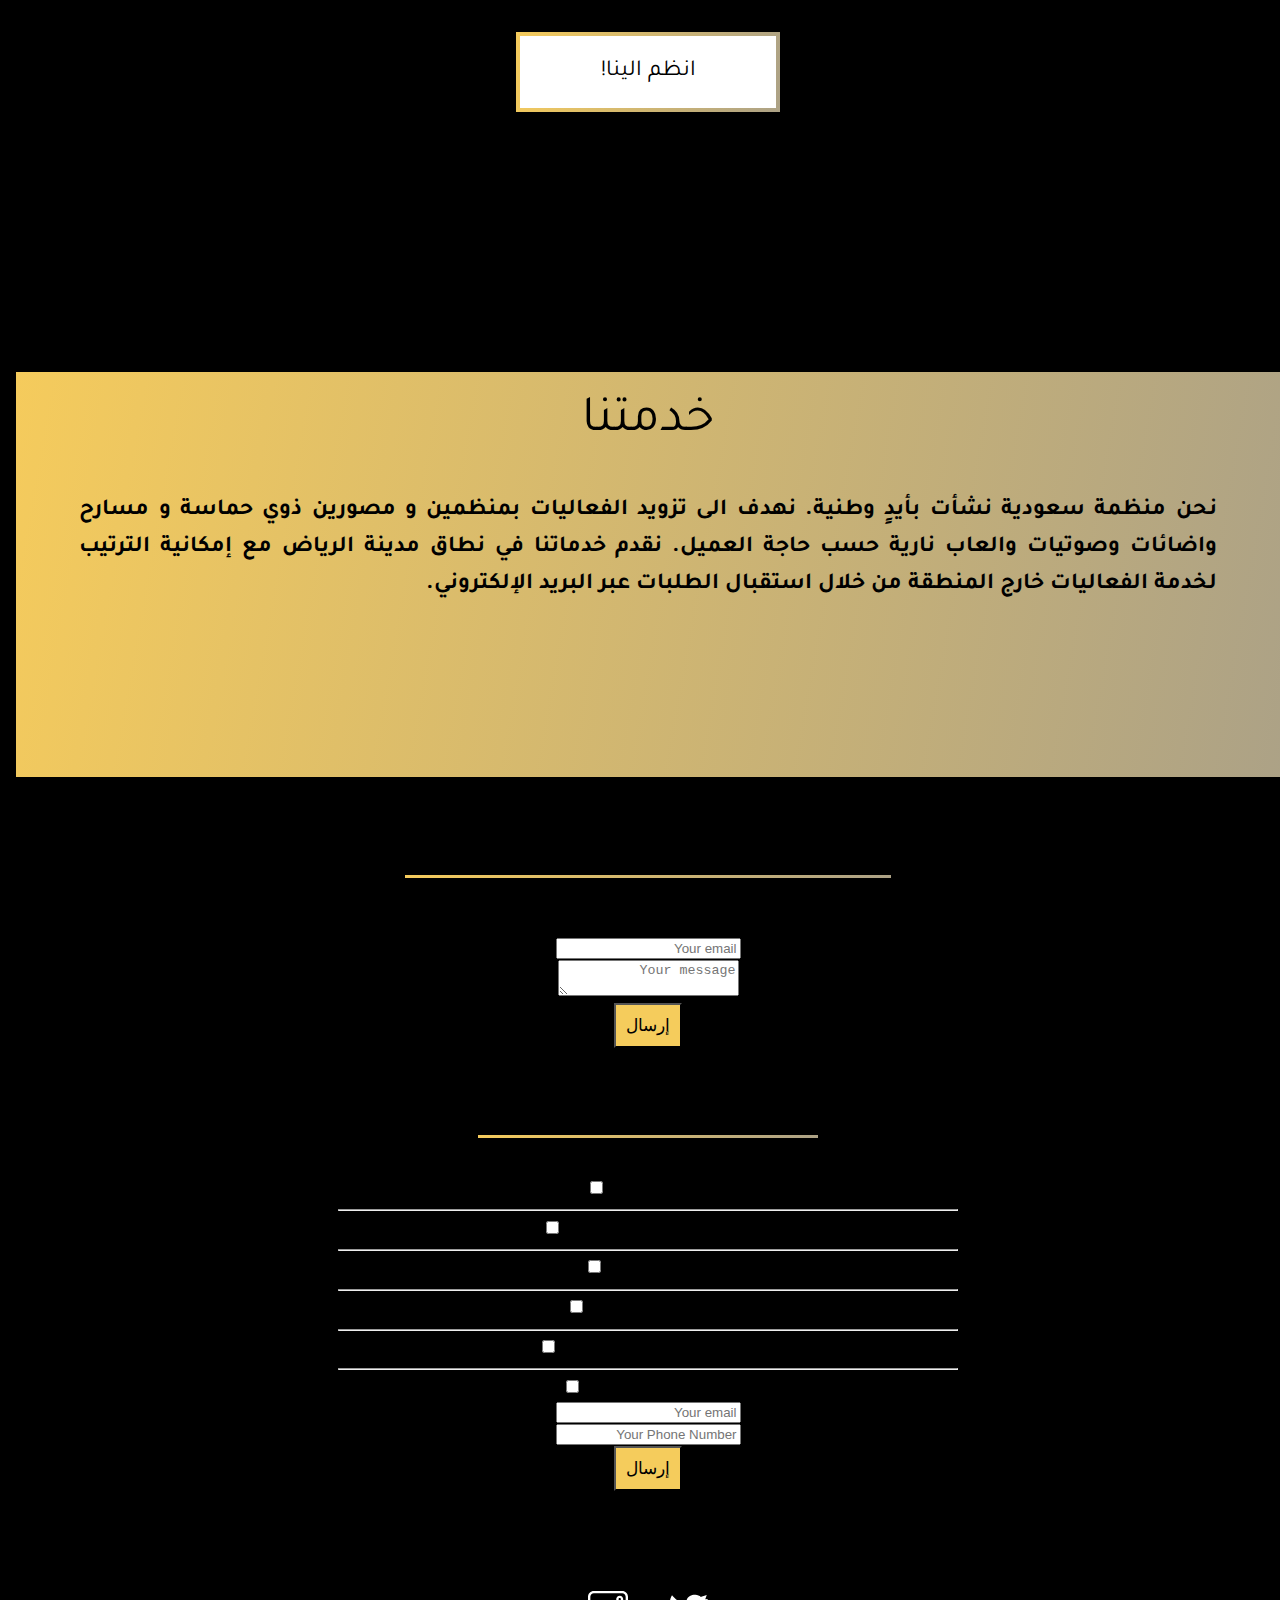
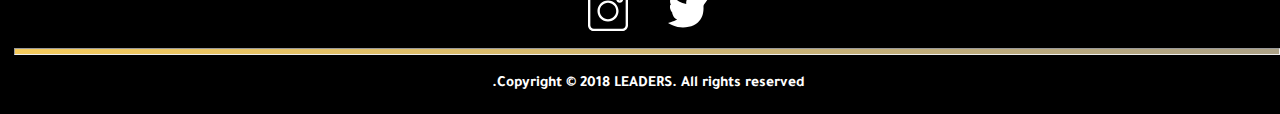
<file: indexArabic.html>
<!doctype html>
<html lang="ar" dir="rtl">

<head>
  <title>LEADERS</title>
  <!-- Required meta tags -->
  <meta charset="utf-8">
  <meta name="viewport" content="width=device-width, initial-scale=1, shrink-to-fit=no">
    <link rel="icon" type="image/png"  href="Favicon.png">

  <!-- Bootstrap CSS -->
  <link rel="stylesheet" href="https://stackpath.bootstrapcdn.com/bootstrap/4.1.2/css/bootstrap.min.css" integrity="sha384-Smlep5jCw/wG7hdkwQ/Z5nLIefveQRIY9nfy6xoR1uRYBtpZgI6339F5dgvm/e9B"
    crossorigin="anonymous">
  <link rel="stylesheet" href="style/style.css">
  <link href="https://fonts.googleapis.com/css?family=Work+Sans:100,300,400,700" rel="stylesheet">
  <link href="https://fonts.googleapis.com/css?family=Tajawal:300,400,700" rel="stylesheet">

</head>

<body class="ar">

  <section id="home">
        <div class="languge-box" >
                <ul>
                  <li class=""><a href="index.html">English</a></li>
                  <li>|</li>
                  <li class="current-languge linear-wipe">عربي</li>
                </ul>
              </div>
    <nav class="text-center">
      <a class="underline-link" href="#home">الرئيسية</a>
      <a class="underline-link" href="#about"> من نحن</a>
      <a class="underline-link hide-mobile" href="#team">شركاء</a>
      <a class="underline-link" href="#services">خدماتنا</a>
      <a class="underline-link" href="#Form">تواصل معنا</a>
    </nav>
    <div class="logo-box">
      
    <div class="">
      <img class="logo"src="..\SVGLEADERS.svg" alt="svg">
      
    </div>
    <h1 class="main-title text-center linear-wipe">Leads You Anywhere</h1>

    </div>
  </section>
  <div class="gradient-background">


    <div style="width:90%; margin: 0 auto; padding: 2% 0 ;" id="carouselExampleIndicators" class="carousel slide" data-ride="carousel">
      <ol class="carousel-indicators">
        <li data-target="#carouselExampleIndicators" data-slide-to="0" class="active"></li>
        <li data-target="#carouselExampleIndicators" data-slide-to="1"></li>
        <li data-target="#carouselExampleIndicators" data-slide-to="2"></li>
        <li data-target="#carouselExampleIndicators" data-slide-to="3"></li>
        <li data-target="#carouselExampleIndicators" data-slide-to="4"></li>
        <li data-target="#carouselExampleIndicators" data-slide-to="5"></li>
        <li data-target="#carouselExampleIndicators" data-slide-to="6"></li>
        <li data-target="#carouselExampleIndicators" data-slide-to="7"></li>
        <li data-target="#carouselExampleIndicators" data-slide-to="8"></li>
        <li data-target="#carouselExampleIndicators" data-slide-to="9"></li>
        <li data-target="#carouselExampleIndicators" data-slide-to="10"></li>
        <li data-target="#carouselExampleIndicators" data-slide-to="11"></li>
        <li data-target="#carouselExampleIndicators" data-slide-to="12"></li>
        <li data-target="#carouselExampleIndicators" data-slide-to="13"></li>
        <li data-target="#carouselExampleIndicators" data-slide-to="14"></li>
      </ol>
      <div class="carousel-inner">
        <div class="carousel-item active">
          <img src="event0.jpg" class="d-block w-100" alt="...">
        </div>
        <div class="carousel-item">
          <img src="event1.jpg" class="d-block w-100" alt="...">
        </div>
        <div class="carousel-item">
          <img src="event2.jpg" class="d-block w-100" alt="...">
        </div>
        <div class="carousel-item">
          <img src="event3.jpg" class="d-block w-100" alt="...">
        </div>
        <div class="carousel-item">
          <img src="event4.jpg" class="d-block w-100" alt="...">
        </div>
        <div class="carousel-item">
          <img src="event5.jpg" class="d-block w-100" alt="...">
        </div>
        <div class="carousel-item">
          <img src="event5.jpg" class="d-block w-100" alt="...">
        </div>
        <div class="carousel-item">
          <img src="event6.jpg" class="d-block w-100" alt="...">
        </div>
        <div class="carousel-item">
          <img src="event7.jpg" class="d-block w-100" alt="...">
        </div>
        <div class="carousel-item">
          <img src="event8.jpg" class="d-block w-100" alt="...">
        </div>
        <div class="carousel-item">
          <img src="event9.jpg" class="d-block w-100" alt="...">
        </div>
        <div class="carousel-item">
          <img src="event10.jpg" class="d-block w-100" alt="...">
        </div>
        <div class="carousel-item">
          <img src="event11.jpg" class="d-block w-100" alt="...">
        </div>
        <div class="carousel-item">
          <img src="event12.jpg" class="d-block w-100" alt="...">
        </div>
        <div class="carousel-item">
          <img src="event13.jpg" class="d-block w-100" alt="...">
        </div>
        <div class="carousel-item">
          <img src="event14.jpg" class="d-block w-100" alt="...">
        </div>
      </div>
      <a class="carousel-control-prev" href="#carouselExampleIndicators" role="button" data-slide="prev">
        <span class="carousel-control-prev-icon" aria-hidden="true"></span>
        <span class="sr-only">Previous</span>
      </a>
      <a class="carousel-control-next" href="#carouselExampleIndicators" role="button" data-slide="next">
        <span class="carousel-control-next-icon" aria-hidden="true"></span>
        <span class="sr-only">Next</span>
      </a>
      </div>
    </div>
  <section id="about">
    <div class="container-fluid">

      <h3 class="about-title ">من نحن</h3>
      <div class="gradient-separator"></div>
      <div class="row text-center">
        <div class="col-md-6 col-sm-12 about-sub-block">
          <div class="about-sub-title">رؤيتنا</div>
          <div class="gradient-separator-ss"></div>
          <p class="block-text">
            نهدف الى تطوير المهارات الاجتماعية والتحليلية لأعضاء فريقنا من خلال مساعدتهم في بناء وتقويم قاعدة علاقات بالمنظمات و نحرص ان نشاركهم بالخبرات اللازمة لتوسيع نطاق المعرفة دون حدود.  </p>
        </div>
        <div class="col-md-6 col-sm-12 about-sub-block">
          <div class="about-sub-title">مهمتنا</div>
          <div class="gradient-separator-ss"></div>
          <p class="block-text">
            نحن منظمة تهدف الى استقطاب و توظيف الكفاءات المبدعين لتخطيط و تنظيم المناسبات المميزة.
             </p>
        </div>
      </div>
    </div>



    </div>
    
  </section>

  <section id="team">
    <h3 class="team-title">شركاء</h3>
    <div class="gradient-separator"></div>
    <div class="black-flex">
      <div class="team-mem">Omar alhamdan</div>
      <div class="team-mem">Fares alhamdan</div>
      <div class="team-mem">Ibrahim alhamdan</div>
      <div class="team-mem">Abdulmohsen alshuaibi</div>
    </div>
    <a href="https://docs.google.com/forms/d/1n8ZRpQXwf8umRTGLMcIZdTAbqMdlgpkv43zJgPuc_sg/viewform?edit_requested=true"class="btn-gradient"><span>انظم الينا!</span></a>
  </section>

  <section id="services" class="gradient-background">
    <div class="container-fluid ">
      <div class="services-title">خدمتنا</div>
      <div class="row">
        <div class="col-md-12">
            <h4 class="services-text">
              نحن منظمة سعودية نشأت بأيدٍ وطنية. نهدف الى تزويد الفعاليات بمنظمين و مصورين ذوي حماسة و مسارح واضائات وصوتيات والعاب نارية حسب حاجة العميل. نقدم خدماتنا في نطاق مدينة الرياض مع إمكانية الترتيب لخدمة الفعاليات خارج المنطقة من خلال استقبال الطلبات عبر البريد الإلكتروني.</h4>
        </div>
      </div>
    </div>
  </section>
  <section id="Form">
<div class="container-fluid">

  <div class="row">

      <div class="col-md-6 col-sm-12 mx-auto  email-box" style="text-align: center;">
          <div class="contact-box">
              <div class="form-sub-title">تواصل معنا</div>
              <div class="gradient-separator-long"></div>
              <form class="email-form" method="POST" action="https://formspree.io/Leaders4org@gmail.com">
                <div class="form-group">
                  <input  class="form-control" aria-label="Sizing example input" type="email" name="email" placeholder="Your email">
                </div>
                <div class="form-group">
                  <textarea  class="form-control" aria-label="Sizing example input" name="message" placeholder="Your message"></textarea>
                </div>
                <button id="MessageSend" class="btn myButton" type="submit">إرسال</button>
              </form>
            </div>
  </div>

  <div class="col-md-6 col-sm-12 mx-auto contact-box" style="text-align: center;">
    <div class="contact-box">
        <div class="form-sub-title">تقدم بطلب خدمة</div>
        <div class="gradient-separator-long"></div>
      <form class="service-form" method="POST" action="https://formspree.io/Omar.alhamdan37@gmail.com">
      
        <div class="form-group">
          <span class="q-form">تحتاج مصور؟</span>
          <input type="checkbox" name="Photographer" id=""  autocomplete="off">
        </div>
          <hr>
        <div class="form-group">
          <span class="q-form">تحتاج إضائات وصوتيات؟</span>
          <input type="checkbox" name="lighting and sounds" id=""  autocomplete="off">
        </div>
          <hr>
        <div class="form-group">
          <span class="q-form">تحتاج مسرح؟</span>
          <input type="checkbox" name="stage" id=""  autocomplete="off">
        </div>
          <hr>
        <div class="form-group">
          <span class="q-form">تحتاج العاب نارية؟</span>
          <input type="checkbox" name="fireworks" id=""  autocomplete="off">
        </div>
          <hr>
        
          <div class="form-group">
            <span class="q-form">تحتاج الى حارس شخصي؟</span>  
            <input type="checkbox"  onchange='handleChangeBodyg(this);' name="bodyguard" id="bodyguardCheckBox" autocomplete="off">
          </div>
          
          <div  id="bodyguardAction" class="flexguard hide">
              <button id="bodyguardplus" type="button" class="btn pluseMinusbtn myButton m-myButton">+</button>
              <input id="bodyguard" class="text-num textcenter " aria-label="Sizing example input" type="number" name="bodyguard" placeholder="0">
              <button id="bodyguardminus" type="button"  class="btn pluseMinusbtn myButton m-myButton">-</button>
          </div>
          <hr>
          <div class="form-group">
            <span class="q-form">تحتاج الى منظمين؟</span>  
            <input type="checkbox" onchange='handleChange(this);' name="organizer" id="" autocomplete="off">
          </div>


    <div  class="col-md-12">
        <!-- Bodyguard  -->

     
        <div class="flex-container hide">
        <div>
          <h4 class="male">ذكر</h4>
        <div class="form-group">
           
          <div style= "display: flex;" class="">

            <button id="Boyplus" type="button" class="btn pluseMinusbtn myButton m-myButton">+</button>
            <input id="Boyinput" class="text-num textcenter" aria-label="Sizing example input" type="number" name="boys" placeholder="0">
            <button id="Boyminus" type="button" class="btn pluseMinusbtn myButton m-myButton">-</button>

            </div>
        </div>
      </div>
      <div>
        <h4 class="female">انثى</h4>
        <div class="form-group">
          <div style= "display: flex;" class="">
            <button id="girlplus" type="button" class="btn  pluseMinusbtn myButton m-myButton">+</button>
            <input id="girlsinput" class="text-num textcenter" aria-label="Sizing example input" type="number" name="girls" placeholder="0">
            <button id="girlminus" type="button" class="btn pluseMinusbtn myButton m-myButton">-</button>

            </div>
        </div>
       </div>
      </div>
    </div>
    <div class="form-group">
      <input  class="form-control" aria-label="Sizing example input" type="email" name="email" placeholder="Your email">
    </div>
      <div class="form-group">
        <input  class="form-control" aria-label="Sizing example input"  type ="number" name="phone" placeholder="Your Phone Number">
      </div>
      <button id="applybtn" class="btn myButton" type="submit">إرسال</button>
    </form>
    </div>
  </div>
</div>
</div>
  </section>

  <footer id="footer">
    <div class="soical-flex">
      <a href="https://twitter.com/Leaders_Org">
        <svg  class="socail-svg twitter" xmlns="http://www.w3.org/2000/svg" viewBox="0 -47 512.00203 512" width="512px" height="512px"><path d="m191.011719 419.042969c-22.140625 0-44.929688-1.792969-67.855469-5.386719-40.378906-6.335938-81.253906-27.457031-92.820312-33.78125l-30.335938-16.585938 32.84375-10.800781c35.902344-11.804687 57.742188-19.128906 84.777344-30.597656-27.070313-13.109375-47.933594-36.691406-57.976563-67.175781l-7.640625-23.195313 6.265625.957031c-5.941406-5.988281-10.632812-12.066406-14.269531-17.59375-12.933594-19.644531-19.78125-43.648437-18.324219-64.21875l1.4375-20.246093 12.121094 4.695312c-5.113281-9.65625-8.808594-19.96875-10.980469-30.777343-5.292968-26.359376-.863281-54.363282 12.476563-78.851563l10.558593-19.382813 14.121094 16.960938c44.660156 53.648438 101.226563 85.472656 168.363282 94.789062-2.742188-18.902343-.6875-37.144531 6.113281-53.496093 7.917969-19.039063 22.003906-35.183594 40.722656-46.691407 20.789063-12.777343 46-18.96875 70.988281-17.433593 26.511719 1.628906 50.582032 11.5625 69.699219 28.746093 9.335937-2.425781 16.214844-5.015624 25.511719-8.515624 5.59375-2.105469 11.9375-4.496094 19.875-7.230469l29.25-10.078125-19.074219 54.476562c1.257813-.105468 2.554687-.195312 3.910156-.253906l31.234375-1.414062-18.460937 25.230468c-1.058594 1.445313-1.328125 1.855469-1.703125 2.421875-1.488282 2.242188-3.339844 5.03125-28.679688 38.867188-6.34375 8.472656-9.511718 19.507812-8.921875 31.078125 2.246094 43.96875-3.148437 83.75-16.042969 118.234375-12.195312 32.625-31.09375 60.617187-56.164062 83.199219-31.023438 27.9375-70.582031 47.066406-117.582031 56.847656-23.054688 4.796875-47.8125 7.203125-73.4375 7.203125zm0 0" fill="#FFFFFF"/></svg>
      </a>
      <a href="https://www.instagram.com/leaders_org/">

          <svg class="socail-svg instagram" xmlns="http://www.w3.org/2000/svg" viewBox="0 0 512 512" width="512px" height="512px"><path d="m75 512h362c41.355469 0 75-33.644531 75-75v-362c0-41.355469-33.644531-75-75-75h-362c-41.355469 0-75 33.644531-75 75v362c0 41.355469 33.644531 75 75 75zm-45-437c0-24.8125 20.1875-45 45-45h362c24.8125 0 45 20.1875 45 45v362c0 24.8125-20.1875 45-45 45h-362c-24.8125 0-45-20.1875-45-45zm0 0" fill="#FFFFFF"/><path d="m256 391c74.4375 0 135-60.5625 135-135s-60.5625-135-135-135-135 60.5625-135 135 60.5625 135 135 135zm0-240c57.898438 0 105 47.101562 105 105s-47.101562 105-105 105-105-47.101562-105-105 47.101562-105 105-105zm0 0" fill="#FFFFFF"/><path d="m406 151c24.8125 0 45-20.1875 45-45s-20.1875-45-45-45-45 20.1875-45 45 20.1875 45 45 45zm0-60c8.269531 0 15 6.730469 15 15s-6.730469 15-15 15-15-6.730469-15-15 6.730469-15 15-15zm0 0" fill="#FFFFFF"/></svg>
      </a>
    </div>

    <hr class="gradient-separator-full">
    <h4 class="footer-text"> Copyright © 2018 LEADERS. All rights reserved.</h2>
  </footer>
  <!-- Optional JavaScript -->
  <!-- jQuery first, then Popper.js, then Bootstrap JS -->
  
  <script src="https://code.jquery.com/jquery-3.3.1.slim.min.js" integrity="sha384-q8i/X+965DzO0rT7abK41JStQIAqVgRVzpbzo5smXKp4YfRvH+8abtTE1Pi6jizo"
    crossorigin="anonymous"></script>
  <script src="https://cdnjs.cloudflare.com/ajax/libs/popper.js/1.14.3/umd/popper.min.js" integrity="sha384-ZMP7rVo3mIykV+2+9J3UJ46jBk0WLaUAdn689aCwoqbBJiSnjAK/l8WvCWPIPm49"
    crossorigin="anonymous"></script>
  <script src="https://stackpath.bootstrapcdn.com/bootstrap/4.1.2/js/bootstrap.min.js" integrity="sha384-o+RDsa0aLu++PJvFqy8fFScvbHFLtbvScb8AjopnFD+iEQ7wo/CG0xlczd+2O/em"
    crossorigin="anonymous"></script>
    <script src="js/app.js"></script>
</body>

</html>
</file>
<file: style/style.css>
body{
    font-family: 'Work Sans', sans-serif;
    font-size: 1vw;
    overflow-x: hidden;
    scroll-behavior: smooth;

}
.ar{
    font-family: 'Tajawal', sans-serif !important;
    
}

.carousel-item > img{
    height: 400px;
    width: auto !important;
    margin: auto;
}
html {
    scroll-behavior: smooth;
    background-color:black;
  }
  .languge-box{
      position: absolute;
      width: 100%;
  }
  .languge-box ul{
      list-style: none;
      display: flex;
      direction: ltr;
      
  }

  .languge-box li{
    margin: 20px;
    font-size:0.7em;
    justify-content: flex-end;
}

    .languge-box a{
        text-decoration: none;
        color: #fff;
    }

    .current-languge{
        background-color: white;
    }


nav{
    padding-top: 5%;
    margin: auto;
    align-items: center;
    align-content: center;
}

nav a{
    color: #fff;
    font-size:2em;
    font-weight: 300;
    margin-right:2em;
}
a.btn-gradient:hover{
    text-decoration: none;
}

#home{
    background-image: url("../Riyadh4.jpg");
    background-repeat: no-repeat;
    background-size: cover;

	height: 100vh;
	color: #fff;
	/* background: linear-gradient(-80deg, #f5cb5c, #949494, #949494, #f5cb5c);
	background-size: 400% 400%;
	-webkit-animation: Gradient 15s ease infinite;
	-moz-animation: Gradient 15s ease infinite;
    animation: Gradient 15s ease infinite; */
    background-color: black;
}

.logo-box{
    width:100%;
    overflow: hidden;
    position: relative;
}
.logo{

    display: block;
    width: 40%;
    margin: auto;
    padding-top: 3.5%;
}
.main-title{
    font-size: 5em;
    font-weight: 300;
    margin-top: -13%;
    text-align: center;
    font-family: 'Work Sans', sans-serif !important;
}

/* .main-title::after{
    content: "";
    position: absolute;
    Display: block;
    left: 0;
    width: 100%;
    height: 12px;
    background: linear-gradient(-80deg, #f5cb5c, #949494, #949494, #f5cb5c);
	background-size: 400% 400%;
	-webkit-animation: Gradient 15s ease infinite;
	-moz-animation: Gradient 15s ease infinite;
    animation: Gradient 15s ease infinite;
} */
/* 
.gradient-box{
    display: inline-block;
    background: linear-gradient(-80deg, #f5cb5c, #949494, #949494, #f5cb5c);
	background-size: 400% 400%;
	-webkit-animation: Gradient 15s ease infinite;
	-moz-animation: Gradient 15s ease infinite;
    animation: Gradient 15s ease infinite;
} */

#about{
    height: auto;
    padding-bottom: 10vh;
  
}

.about-title{
    text-align: center;
    margin-top:120px;
    font-size: 4em;
    padding-bottom: -2px;
    color: #000;
    font-weight: 300;
}


.about-sub-title{
    text-align: center;
    font-size: 2.5em;
    padding-bottom: -2px;
}

.about-sub-block{
    padding-top: 10%;
    padding-bottom: 10%;
    margin-top: 180px;
    width: 80%;
    margin: auto;
    line-height: 1.6;
}

.block-text{
    padding-top:10px;
    text-align: center;
    margin: auto;
    width: 75%;
    font-size: 1.6em;
}

#team{
    padding-bottom: 20vh;
}

.team-title{
    text-align: center;
    font-size: 4em;
    padding-bottom: -2px;
    color: #000;
    font-weight: 300;
}

.black-flex{
    flex-direction: row;
    flex-wrap: wrap;
    width: 80%;
    background-color: rgb(255, 255, 255);
    margin: auto;
    border-style: solid;
    border-left: none;
    border-right: none;
    margin-top: 10%;
    text-align: center;

}



.team-mem{
    margin: 20px;
    color: black;
    font-size: 1.8em;
    padding: 20px;
    /* text-align: center; */
}

.btn-gradient{
	background: linear-gradient(-80deg, #f5cb5c, #949494, #949494, #f5cb5c);
	background-size: 400% 400%;
	-webkit-animation: Gradient 5s ease infinite;
    -moz-animation: Gradient 5s ease infinite;
    animation: Gradient 5s ease infinite;
    box-sizing: border-box;
	color: #000;
	display: block;
	font-size: 1.8em;
	height: 80px;
	letter-spacing: 1px;
	margin: 80px auto;
	padding: 4px;
	position: relative;
    text-decoration: none;
	text-transform: uppercase;
	width: 264px;
	z-index: 2;
}

.btn-gradient:hover {
	color: #fff;
}

.btn-gradient span {
	align-items: center;
	background: #fff;
	display: flex;
	justify-content: center;
	height: 100%;
	transition: background .5s ease;
	width: 100%;
}

.btn-gradient:hover span {
	background: transparent;
}
 
#services{
    height: 45vh;
 
}


.services-title{
  
    padding-top: 20px;
    font-size: 4em;
    text-align: center;

}

.contact-box{
    width: 70%;
    margin:auto; 
    padding-top:20px;
}

#Form{
    height:auto;
    padding-bottom: 80px;
}





.form-sub-title{
    font-size: 3em;
    font-weight: 300;
}
.email-box{
    margin-top: 31px;
}
.email-form{
    margin-top:60px;
}
.service-form{
    margin-top:40px;
}

.q-form{
    font-size: 1.5em;

}

.gradient-background{
     background: linear-gradient(-80deg, #f5cb5c, #949494, #949494, #f5cb5c);
	background-size: 400% 400%;
	-webkit-animation: Gradient 15s ease infinite;
	-moz-animation: Gradient 15s ease infinite;
    animation: Gradient 15s ease infinite;

}
  .gradient-separator{
    display: block;
    width: 18%;
    height: 6px;
    margin: auto;
    background: linear-gradient(-80deg, #f5cb5c, #949494, #949494, #f5cb5c);
	background-size: 400% 400%;
	-webkit-animation: Gradient 15s ease infinite;
	-moz-animation: Gradient 15s ease infinite;
    animation: Gradient 15s ease infinite; 
    text-align: center;
  }
  .gradient-separator-ss{
    display: block;
    width: 25%;
    height: 3px;
    margin: auto;
    background: linear-gradient(-80deg, #f5cb5c, #949494, #949494, #f5cb5c);
	background-size: 400% 400%;
	-webkit-animation: Gradient 15s ease infinite;
	-moz-animation: Gradient 15s ease infinite;
    animation: Gradient 15s ease infinite; 
    text-align: center;
  }

  .gradient-separator-long{
    display: block;
    width: 55%;
    height: 3px;
    margin: auto;
    background: linear-gradient(-80deg, #f5cb5c, #949494, #949494, #f5cb5c);
	background-size: 400% 400%;
	-webkit-animation: Gradient 15s ease infinite;
	-moz-animation: Gradient 15s ease infinite;
    animation: Gradient 15s ease infinite; 
    text-align: center;
  }

.black-box{
    display: block;
    width:90%;
    margin: auto;
    background-color: black;
}

.services-text{
    color:black;
    text-align: justify;
    line-height: 1.6;
    width: 90%;
    font-size: 1.8em;
    margin: auto;
    padding-top:40px;
    padding-bottom: 40px;
}

.textcenter{
    text-align: center;
}
.myButton {
	background-color:#f5cc5c;
	display:inline-block;
	cursor:pointer;
	color:#000000;
	font-family:Arial;
	font-size:17px;
	padding:10px 10px;
    text-decoration:none;
    margin-right: 20px;
    margin-left: 20px;
}

.pluseMinusbtn{
    width: 50px;
}

.text-num{
    width: 60px;
    background-clip: padding-box;
    border: 1px solid #ced4da;
 
}
.myButton:hover {
	background-color:#e6c068;
}
.myButton:active {
	position:relative;
	top:1px;
}

.flex-container {
    display: flex;
    flex-direction: row;
    margin: 40px;
    flex-wrap: wrap;
    align-content: center;
    justify-content: center;
  }
  
  .flexguard{
  display:flex;
  flex-direction : row;
  align-content: center;
  justify-content: center;
  
  }

  .flex-container h4{
      margin-top: 10px;
  }
  /* .female{
      margin-left: -20px;
  } */

  .male{
      margin-left: 22px;
  }

  #footer{
      height:auto;
      background-color: #000;
  }

  .soical-flex{
    display: flex;
    margin: auto;
    align-content: center;
    justify-content: center;
}
.socail-svg{
    width: 40px;
    height: 40px;
    margin: 20px;
}
a .twitter:hover path{
    fill: #1dcaff;
    transition: all ease 0.3s;
}
a .instagram:hover path{
    fill: #bc2a8d;
    transition: all ease 0.3s;
}

.gradient-separator-full{
    display: block;
    margin-top:-10px;
    width: 100%;
    height: 5px;
    background: linear-gradient(-80deg, #f5cb5c, #949494, #949494, #f5cb5c);
	background-size: 400% 400%;
	-webkit-animation: Gradient 15s ease infinite;
	-moz-animation: Gradient 15s ease infinite;
    animation: Gradient 15s ease infinite; 
    text-align: center;
}

.footer-text{
    color: #fff;
    font-size: 1.2em;
    text-align: center;
}

.hide{
   display:none;
}

a.underline-link {
    position: relative;
   
    text-decoration: none;
  }
  
  a.underline-link:hover {
   color: white;
  }
  
  a.underline-link::before {
    content: "";
    position: absolute;
    width: 100%;
    height: 4px;
    bottom: -5px;
    left: 0;
    background: linear-gradient(-80deg, #f5cb5c, #949494, #949494, #f5cb5c);
	background-size: 400% 400%;
	-webkit-animation: Gradient 3.5s ease infinite;
	-moz-animation: Gradient 3.5s ease infinite;
    animation: Gradient 3.5s ease infinite; 
    visibility: hidden;
    -webkit-transform: scaleX(0);
    transform: scaleX(0);
    -webkit-transition: all 0.2s ease-in-out 0s;
    transition: all 0.2s ease-in-out 0s;
  }
  
  a.underline-link:hover::before {
    visibility: visible;
    -webkit-transform: scaleX(1);
    transform: scaleX(1);
  }

@-webkit-keyframes Gradient {
	0% {
		background-position: 0% 50%
	}
	50% {
		background-position: 100% 50%
	}
	100% {
		background-position: 0% 50%
	}
}

@-moz-keyframes Gradient {
	0% {
		background-position: 0% 50%
	}
	50% {
		background-position: 100% 50%
	}
	100% {
		background-position: 0% 50%
	}
}

@keyframes Gradient {
	0% {
		background-position: 0% 50%
	}
	50% {
		background-position: 100% 50%
	}
	100% {
		background-position: 0% 50%
	}
}

.linear-wipe {
    background: linear-gradient(to right,#f5cb5c, #949494, #949494, #f5cb5c 80%);
    background-size: 200% auto;
    color: #000;
    background-clip: text;
    color: transparent;
    -webkit-background-clip: text;
    -webkit-text-fill-color: transparent;
    -webkit-animation: shine 4s linear infinite;
            animation: shine 4s linear infinite;
  }
  @-webkit-keyframes shine {
    to {
      background-position: 200% center;
    }
  }
  @keyframes shine {
    to {
      background-position: 200% center;
    }
  }
  
  @media only screen and (min-width: 440px){
    .btn{
        border-radius: 0px !important;
    }
  }

  

  @media only screen and (max-width: 440px){
 
    body{
        font-size: 2vw;
    }

    #home{
        height: 78vh;
        background-image: url("../mobile.jpg");
    }

    .hide-mobile{
        display: none;
    }
    .carousel-item > img{
        height: 200px;
        width: auto !important;
        margin: auto;
    }
    a.underline-link {
        position: relative;
        font-size: 1.5em;
        margin: auto;
        padding: 15px;
        text-decoration: none;
      }
      
      a.underline-link:hover {
       color: white;
      }
      

  
  a.underline-link::before {
    height: 0px;
  }
      


    .main-title{
       font-size: 4.2em;
    }

    .logo{
       padding-top:30%;
    }

    .gradient-separator{
        height: 4px;
        width: 30%;
    }

    .block-text{
        font-size: 2.2em;
        width: 95%;
        line-height: 1.8;
    }

    .flex-container {
        flex-direction: column;
        margin: auto;
      }

      .btn-gradient{
        width: 120px;
        height: 60px;
      }

      #services{
        height: 55vh;
     
    }
     
      .m-myButton {
       font-size:16px; 
       border-radius: 100%;
       width: 50px;
       height: 50px;
       margin-top: 10px;
       margin-bottom: 10px;
       vertical-align: middle;
       float:right;
        overflow:visible;
        vertical-align:text-top;
        text-align:center;
        text-overflow: ellipsis
     }

     .contact-box{
        width: 95%;
        text-align: center;
    }

    .q-form{
        font-size: 2em;
    }

    .text-num{
        width: 40px;
        height: 40px;
        text-align: center;
       margin: auto;
    }

    .black-flex {
        text-align: center;
    }

    }
</file>
